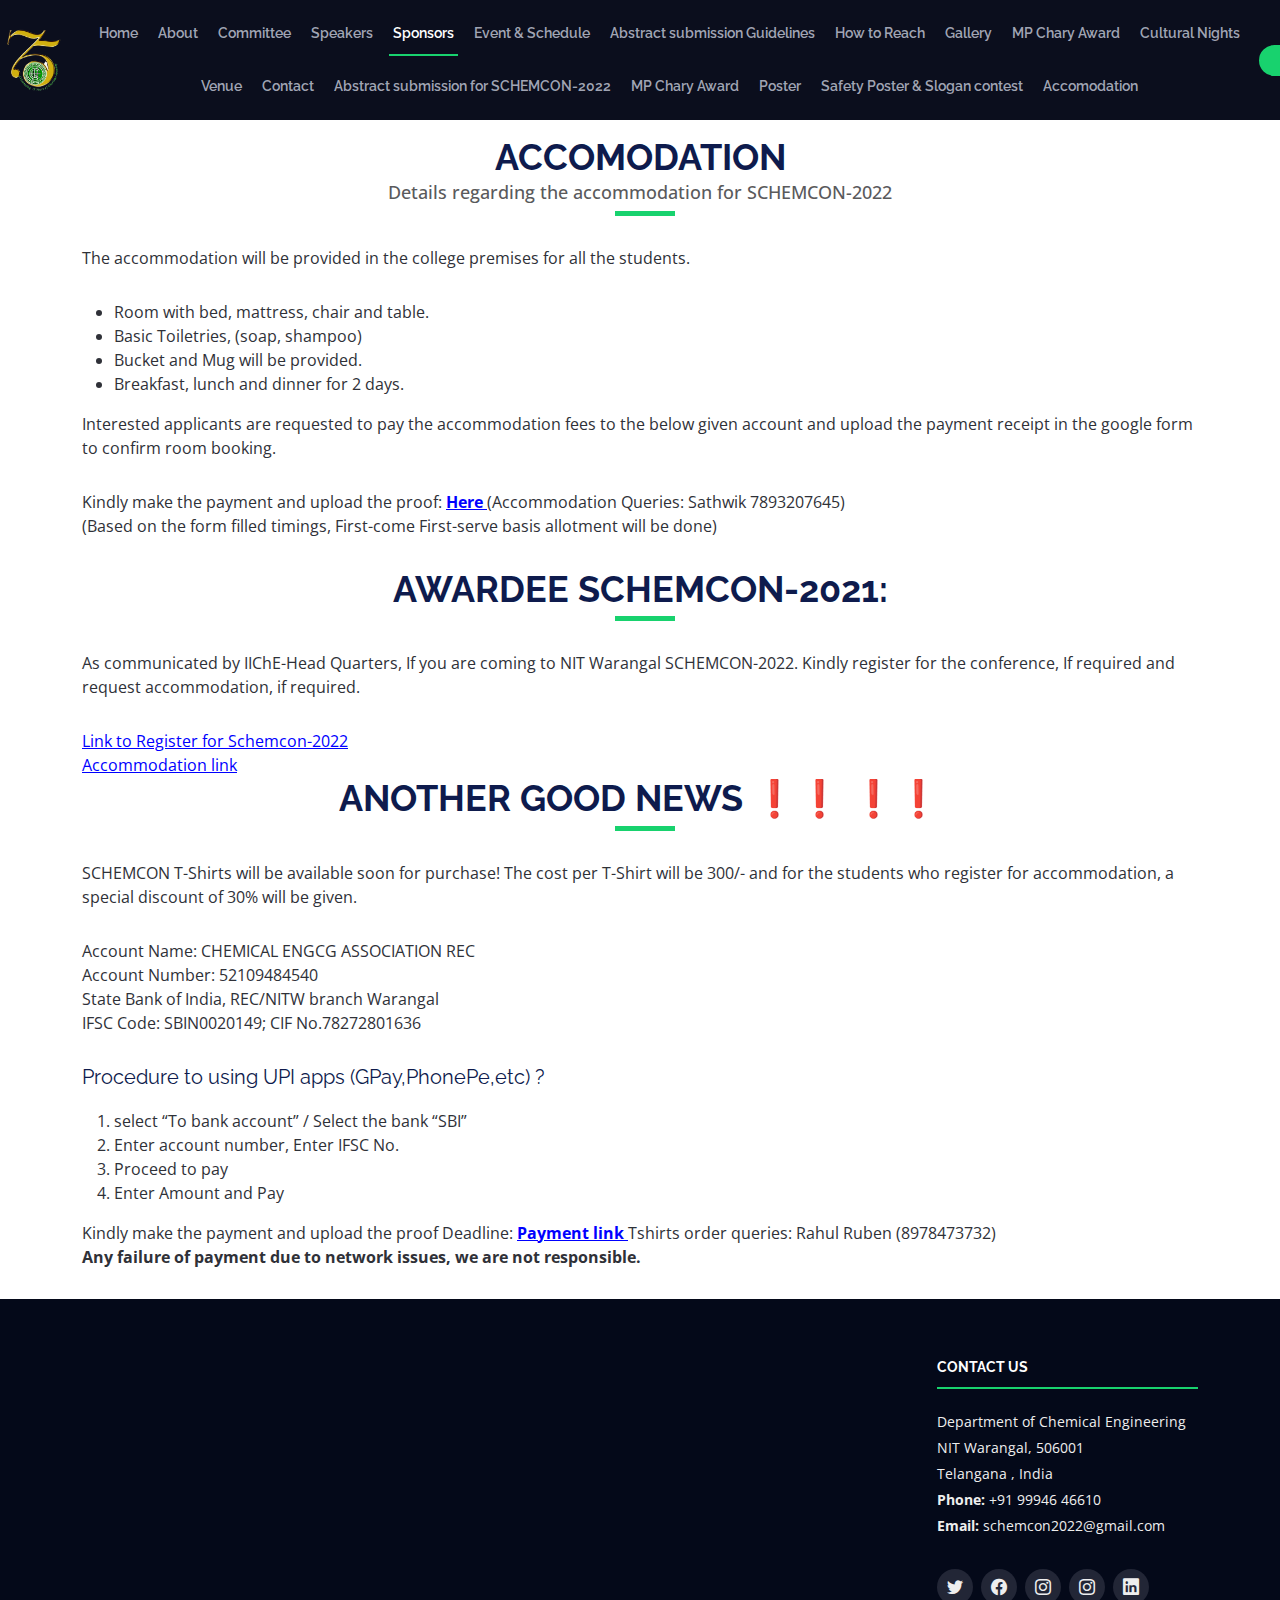
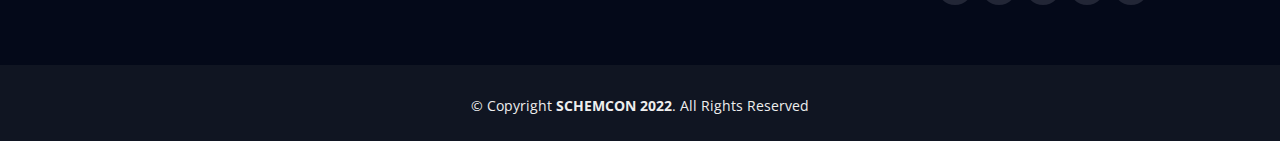
<file: accomodation.html>
<!DOCTYPE html>
<html lang="en">

<head>
    <meta charset="utf-8" />
    <meta content="width=device-width, initial-scale=1.0" name="viewport" />

    <title>Schemcon2022-registration</title>
    <meta content="" name="description" />
    <meta content="" name="keywords" />

    <!-- Google Fonts -->
    <link
        href="https://fonts.googleapis.com/css?family=Open+Sans:300,300i,400,400i,700,700i|Raleway:300,400,500,700,800"
        rel="stylesheet" />

    <!-- Vendor CSS Files -->
    <link href="assets/vendor/aos/aos.css" rel="stylesheet" />
    <link href="assets/vendor/bootstrap/css/bootstrap.min.css" rel="stylesheet" />
    <link href="assets/vendor/bootstrap-icons/bootstrap-icons.css" rel="stylesheet" />
    <link href="assets/vendor/glightbox/css/glightbox.min.css" rel="stylesheet" />
    <link href="assets/vendor/swiper/swiper-bundle.min.css" rel="stylesheet" />

    <!-- Template Main CSS File -->
    <link rel="stylesheet" href="assets/css/sponsors.css" />
    <link href="assets/css/style.css" rel="stylesheet" />
    <link href="assets/css/registration.css" rel="stylesheet" />
    <link href="assets/css/guests.css" rel="stylesheet" />

</head>

<body>
    <!-- ======= Header ======= -->
    <header id="header" class="d-flex align-items-center">
        <div id="logo" class="">
            <!-- Uncomment below if you prefer to use a text logo -->
            <!-- <h1><a href="index.html">The<span>Event</span></a></h1>-->

            <img src="./logos/75logo.png" alt="75 years of IIChE" />
        </div>
        <div class="container-fluid container-xxl d-flex align-items-center">
            <div id="logo" class="me-auto">
                <!-- Uncomment below if you prefer to use a text logo -->
                <!-- <h1><a href="index.html">The<span>Event</span></a></h1>-->
            </div>

            <nav id="navbar" class="navbar order-last order-lg-0">
                <ul>
                    <li>
                        <a class="nav-link scrollto" href="index.html#hero">Home</a>
                    </li>
                    <li>
                        <a class="nav-link scrollto" href="index.html#about">About</a>
                    </li>
                    <li>
                        <a class="nav-link scrollto" href="index.html#supporters">Committee</a>
                    </li>
                    <li>
                        <a class="nav-link scrollto" href="index.html#speakers">Speakers</a>
                    </li>
                    <li>
                        <a class="nav-link scrollto active" href="sponsors.html">Sponsors</a>
                    </li>
                    <li>
                        <a class="nav-link scrollto" href="index.html#schedule">Event & Schedule</a>
                    </li>
                    <li>
                        <a class="nav-link scrollto" href="index.html#content">Abstract submission Guidelines</a>
                    </li>
                    <li><a class="nav-link scrollto"
                            href="https://drive.google.com/file/d/1dbs82-u3XQoW3ItazxuC-HagVpquh0m5/view">How to
                            Reach</a></li>

                    <li>
                        <a class="nav-link scrollto" href="index.html#gallery">Gallery</a>
                    </li>

                    <li>
                        <a class="nav-link scrollto"
                            href="https://drive.google.com/file/d/1N1EleEA9dErPyqMaqHpLZj_eHqNH0mQv/view">MP Chary
                            Award</a>
                    </li>
                    <li><a class="nav-link scrollto" href="cultural.html">Cultural Nights</a></li>
                </ul>

                <ul class="row2">
                    <li>
                        <a class="nav-link scrollto" href="index.html#venue">Venue</a>
                    </li>

                    <li>
                        <a class="nav-link scrollto" href="index.html#contact">Contact</a>
                    </li>

                    <li>
                        <a class="nav-link scrollto" href="https://forms.gle/CSbnQj96zawQY4xF6.">Abstract submission for
                            SCHEMCON-2022</a>
                    </li>
                    <li>
                        <a class="nav-link scrollto"
                            href="https://drive.google.com/file/d/1YBFmx-7UBK3TKb4rMerY6ABrklC4FbeH/view">MP Chary
                            Award</a>
                    </li>

                    <li>
                        <a class="nav-link scrollto"
                            href="https://drive.google.com/file/d/1fG9KtigjSjzScI51ISGcKIcW4RJqBqcD/view">Poster</a>
                    </li>
                    <li><a class="nav-link scrollto" href="./assets/img/safety-slogan.jpeg">Safety Poster & Slogan
                            contest</a></li>

                    <li><a class="nav-link scrollto" href="accomodation.html">Accomodation</a></li>
                </ul>
                <i class="bi bi-list mobile-nav-toggle"></i>
            </nav>
            <!-- .navbar -->
            <a class="button-border scrollto"
                href="https://drive.google.com/file/d/1rU130eDhyY2g_1-pfsypedcnypLhhcjC/view">Brochure</a>

            <a class="button-border scrollto" href="registration.html">Registration</a>
        </div>
    </header>
    <!-- End Header -->

    <section>
        <div class="container">
            <div class="section-header header">
                <h2>Accomodation</h2>
                <p> Details regarding the accommodation for SCHEMCON-2022</p>
            </div>


            <div>
                <p>
                    The accommodation will be provided in the college premises for all the students.
                </p>

                <ul>
                    <li>Room with bed, mattress, chair and table.</li>
                    <li>Basic Toiletries, (soap, shampoo)</li>
                    <li>Bucket and Mug will be provided.</li>
                    <li>Breakfast, lunch and dinner for 2 days.</li>
                </ul>


                <p>
                    Interested applicants are requested to pay the accommodation fees to the below given account and
                    upload
                    the payment
                    receipt in the google form to confirm room booking.
                </p>


                Kindly make the payment and upload the proof:
                <a href="https://forms.gle/6MttbRZWJtfq1VEAA"
                    style="color: blue;text-decoration : underline; font-weight : bolder">
                    Here
                </a>(Accommodation Queries: Sathwik
                7893207645)

                <p>(Based on the form filled timings, First-come First-serve basis allotment will be done)
                </p>

                <div class="awardee">
                    <div class="section-header header">
                        <h2>AWARDEE SCHEMCON-2021:</h2>
                    </div>

                    <p>As communicated by IIChE-Head Quarters,

                        If you are coming to NIT Warangal SCHEMCON-2022.
                        Kindly register for the conference, If required and request accommodation, if required.</p>

                    <a href="https://forms.gle/cXCuWg62AvkX5mWx7" style="color: blue; text-decoration: underline;">Link
                        to Register for
                        Schemcon-2022</a>
                    <br />

                    <a href="https://forms.gle/DZBDLWz2BzLL8snx9"
                        style="color: blue; text-decoration: underline;">Accommodation link</a>
                </div>

                <div class="section-header header">
                    <h2>Another Good News ❗❗ ❗❗</h2>
                </div>
                <p> SCHEMCON T-Shirts will be available soon for purchase! The cost per T-Shirt will be 300/- and for
                    the
                    students who
                    register for accommodation, a special discount of 30% will be given.
                </p>

                <p>
                    Account Name: CHEMICAL ENGCG ASSOCIATION REC <br />

                    Account Number: 52109484540<br />
                    State Bank of India, REC/NITW branch Warangal<br />

                    IFSC Code: SBIN0020149; CIF No.78272801636<br />
                </p>

                <h5> Procedure to using UPI apps (GPay,PhonePe,etc) ? </h5>
                <ol>
                    <li>select “To bank account” / Select the bank “SBI”</li>
                    <li>Enter account number, Enter IFSC No.</li>
                    <li>Proceed to pay</li>
                    <li>Enter Amount and Pay</li>
                </ol>

                <p>
                    Kindly make the payment and upload the proof Deadline:
                    <a href="https://forms.gle/JAA8SpzStr52w7jbA"
                        style="color: blue;text-decoration : underline; font-weight : bolder"> Payment link </a>

                    Tshirts order queries: Rahul Ruben (8978473732) <br />

                    <strong> Any failure of payment due to network issues, we are not responsible. </strong>
                </p>
            </div>
        </div>
    </section>

    <footer id="footer">
        <div class="footer-top">
            <div class="container">
                <div class="row">

                    <div class="col-lg-3 col-md-6 footer-contact">
                        <h4>Contact Us</h4>
                        <p>
                            Department of Chemical Engineering <br>
                            NIT Warangal, 506001<br>
                            Telangana , India <br>
                            <strong>Phone:</strong> +91 99946 46610<br>
                            <strong>Email:</strong> schemcon2022@gmail.com<br>
                        </p>

                        <div class="social-links">
                            <a href="#" class="twitter"><i class="bi bi-twitter"></i></a>
                            <a href="#" class="facebook"><i class="bi bi-facebook"></i></a>
                            <a href="#" class="instagram"><i class="bi bi-instagram"></i></a>
                            <a href="#" class="google-plus"><i class="bi bi-instagram"></i></a>
                            <a href="#" class="linkedin"><i class="bi bi-linkedin"></i></a>
                        </div>

                    </div>

                </div>
            </div>
        </div>

        <div class="container">
            <div class="copyright">
                &copy; Copyright <strong>SCHEMCON 2022</strong>. All Rights Reserved
            </div>
            <!-- <div class="credits">
            Designed by <a href="https://bootstrapmade.com/">BootstrapMade</a>
          </div> -->
        </div>
    </footer><!-- End  Footer -->




    <!-- Vendor JS Files -->
    <script src="assets/vendor/aos/aos.js"></script>
    <script src="assets/vendor/bootstrap/js/bootstrap.bundle.min.js"></script>
    <script src="assets/vendor/glightbox/js/glightbox.min.js"></script>
    <script src="assets/vendor/php-email-form/validate.js"></script>
    <script src="assets/vendor/swiper/swiper-bundle.min.js"></script>

    <!-- Template Main JS File -->
    <script src="assets/js/main.js"></script>
</body>

</html>
</file>
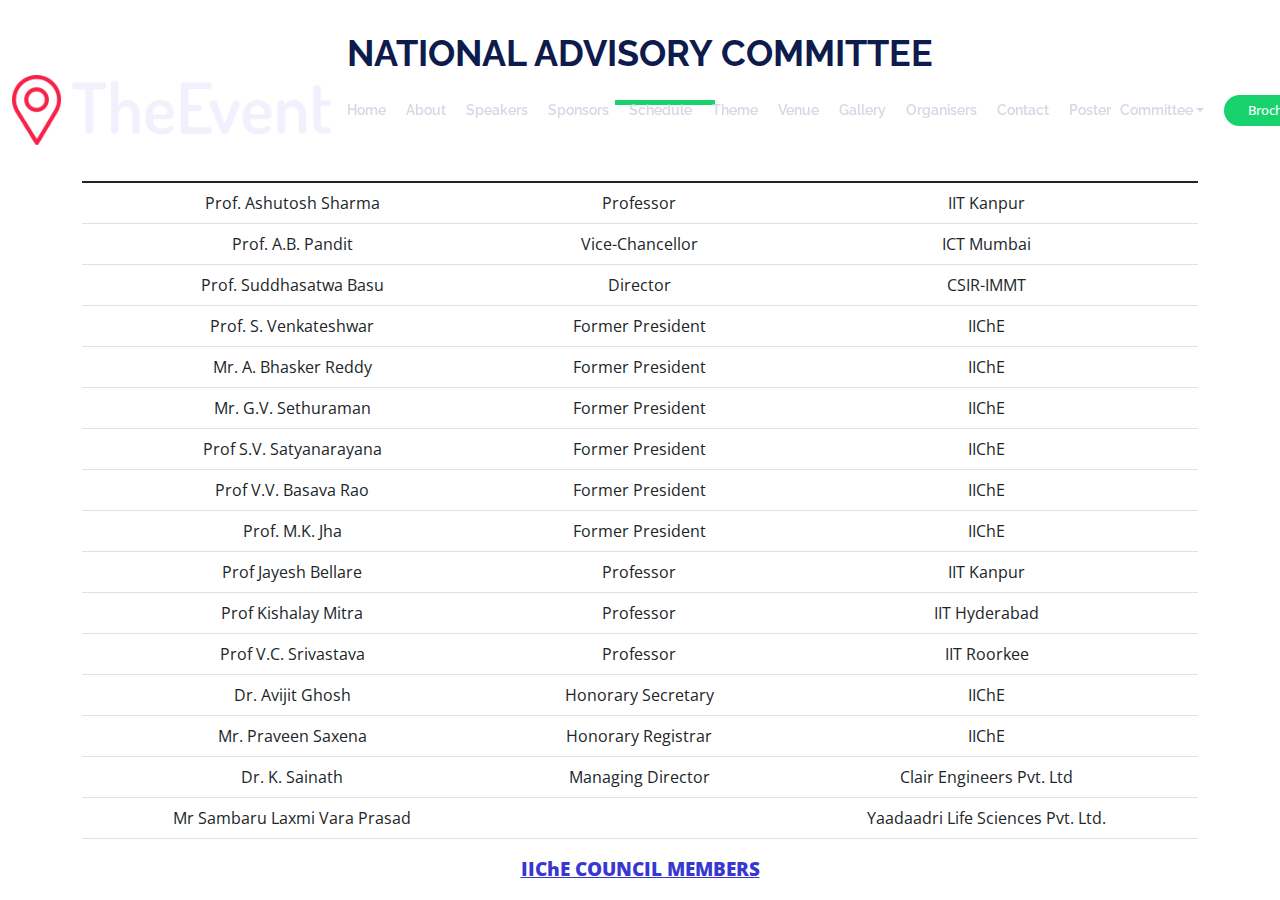
<file: advisory-committee.html>
<!DOCTYPE html>
<html lang="en">
  <head>
    <meta charset="utf-8" />
    <meta content="width=device-width, initial-scale=1.0" name="viewport" />

    <title>SCHEMCON 2022</title>
    <meta content="" name="description" />
    <meta content="" name="keywords" />

    <!-- Google Fonts -->
    <link
      href="https://fonts.googleapis.com/css?family=Open+Sans:300,300i,400,400i,700,700i|Raleway:300,400,500,700,800"
      rel="stylesheet"
    />

    <!-- Vendor CSS Files -->
    <link href="assets/vendor/aos/aos.css" rel="stylesheet" />
    <link
      href="assets/vendor/bootstrap/css/bootstrap.min.css"
      rel="stylesheet"
    />
    <link
      href="assets/vendor/bootstrap-icons/bootstrap-icons.css"
      rel="stylesheet"
    />
    <link
      href="assets/vendor/glightbox/css/glightbox.min.css"
      rel="stylesheet"
    />
    <link href="assets/vendor/swiper/swiper-bundle.min.css" rel="stylesheet" />

    <!-- Template Main CSS File -->
    <link href="assets/css/style.css" rel="stylesheet" />
    <link href="assets/css/advisory-committee.css" rel="stylesheet" />
  </head>

  <body>
    <!-- ======= Header ======= -->
    <header id="header" class="d-flex align-items-center">
      <div class="container-fluid container-xxl d-flex align-items-center">
        <div id="logo" class="me-auto">
          <!-- Uncomment below if you prefer to use a text logo -->
          <!-- <h1><a href="index.html">The<span>Event</span></a></h1>-->
          <a href="index.html" class="scrollto"
            ><img src="assets/img/logo.png" alt="" title=""
          /></a>
        </div>

        <nav id="navbar" class="navbar order-last order-lg-0">
          <ul>
            <li>
              <a class="nav-link scrollto" href="index.html#hero">Home</a>
            </li>
            <li>
              <a class="nav-link scrollto" href="index.html#about">About</a>
            </li>
            <li>
              <a class="nav-link scrollto" href="index.html#speakers"
                >Speakers</a
              >
            </li>
            <li>
              <a class="nav-link scrollto" href="sponsors.html">Sponsors</a>
            </li>
            <li>
              <a class="nav-link scrollto" href="index.html#schedule"
                >Schedule</a
              >
            </li>
            <li>
              <a class="nav-link scrollto" href="index.html#theme">Theme</a>
            </li>
            <li>
              <a class="nav-link scrollto" href="index.html#venue">Venue</a>
            </li>
            <li>
              <a class="nav-link scrollto" href="index.html#gallery">Gallery</a>
            </li>
            <li>
              <a class="nav-link scrollto" href="index.html#supporters"
                >Organisers</a
              >
            </li>
            <li>
              <a class="nav-link scrollto" href="index.html#contact">Contact</a>
            </li>
            <li>
              <a
                class="nav-link scrollto"
                href="https://drive.google.com/file/d/1nGtesf0GdoGHsaVKoXu6yeMF8vzC0L1n/view"
                >Poster</a
              >
            </li>

            <div class="dropdown">
              <a
                class="btn dropdown-toggle"
                href="#"
                role="button"
                id="dropdownMenuLink"
                data-bs-toggle="dropdown"
                aria-expanded="false"
              >
                Committee
              </a>

              <ul class="dropdown-menu" aria-labelledby="dropdownMenuLink">
                <li>
                  <a class="dropdown-item" href="advisory-committee.html"
                    >Advisory Committee</a
                  >
                </li>
                <li>
                  <a class="dropdown-item" href="organising-committee.html"
                    >Organising Committee</a
                  >
                </li>
              </ul>
            </div>
          </ul>
          <i class="bi bi-list mobile-nav-toggle"></i>
        </nav>
        <!-- .navbar -->
        <a
          class="button-border scrollto"
          href="https://drive.google.com/file/d/1qLRuVvD4MCmeYqKscMcS8GoIqLOYYpAe/view"
          download
          >Brochure</a
        >
        <a class="button-border scrollto" href="registration.html"
          >Registration</a
        >
      </div>
    </header>
    <!-- End Header -->

    <section id="advisory-committee">
      <div class="container">
        <div class="section-header header">
          <h2>National Advisory Committee</h2>
        </div>
        <table class="table">
          <thead>
            <tr>
              <th scope="col"></th>
            </tr>
          </thead>
          <tbody>
            <tr>
              <td class="col1">Prof. Ashutosh Sharma</td>
              <td>Professor</td>
              <td>IIT Kanpur</td>
            </tr>
            <tr>
              <td class="col1">Prof. A.B. Pandit</td>
              <td>Vice-Chancellor</td>
              <td>ICT Mumbai</td>
            </tr>
            <tr>
              <td class="col1">Prof. Suddhasatwa Basu</td>
              <td>Director</td>
              <td>CSIR-IMMT</td>
            </tr>
            <tr>
              <td class="col1">Prof. S. Venkateshwar</td>
              <td>Former President</td>
              <td>IIChE</td>
            </tr>
            <tr>
              <td class="col1">Mr. A. Bhasker Reddy</td>
              <td>Former President</td>
              <td>IIChE</td>
            </tr>
            <tr>
              <td class="col1">Mr. G.V. Sethuraman</td>
              <td>Former President</td>
              <td>IIChE</td>
            </tr>
            <tr>
              <td class="col1">Prof S.V. Satyanarayana</td>
              <td>Former President</td>
              <td>IIChE</td>
            </tr>
            <tr>
              <td class="col1">Prof V.V. Basava Rao</td>
              <td>Former President</td>
              <td>IIChE</td>
            </tr>
            <tr>
              <td class="col1">Prof. M.K. Jha</td>
              <td>Former President</td>
              <td>IIChE</td>
            </tr>
            <tr>
              <td class="col1">Prof Jayesh Bellare</td>
              <td>Professor</td>
              <td>IIT Kanpur</td>
            </tr>
            <tr>
              <td class="col1">Prof Kishalay Mitra</td>
              <td>Professor</td>
              <td>IIT Hyderabad</td>
            </tr>
            <tr>
              <td class="col1">Prof V.C. Srivastava</td>
              <td>Professor</td>
              <td>IIT Roorkee</td>
            </tr>
            <tr>
              <td class="col1">Dr. Avijit Ghosh</td>
              <td>Honorary Secretary</td>
              <td>IIChE</td>
            </tr>
            <tr>
              <td class="col1">Mr. Praveen Saxena</td>
              <td>Honorary Registrar</td>
              <td>IIChE</td>
            </tr>
            <tr>
              <td class="col1">Dr. K. Sainath</td>
              <td>Managing Director</td>
              <td>Clair Engineers Pvt. Ltd</td>
            </tr>
            <tr>
              <td class="col1">Mr Sambaru Laxmi Vara Prasad</td>
              <td></td>
              <td>Yaadaadri Life Sciences Pvt. Ltd.</td>
            </tr>
          </tbody>
        </table>

        <a
          href="https://www.iiche.org.in/about_pdf/Council%20Member%202021.pdf"
          class="council-members"
        >
          IIChE COUNCIL MEMBERS
        </a>
      </div>
    </section>

    <!-- Vendor JS Files -->
    <script src="assets/vendor/aos/aos.js"></script>
    <script src="assets/vendor/bootstrap/js/bootstrap.bundle.min.js"></script>
    <script src="assets/vendor/glightbox/js/glightbox.min.js"></script>
    <script src="assets/vendor/php-email-form/validate.js"></script>
    <script src="assets/vendor/swiper/swiper-bundle.min.js"></script>

    <!-- Template Main JS File -->
    <script src="assets/js/main.js"></script>
  </body>
</html>
</file>
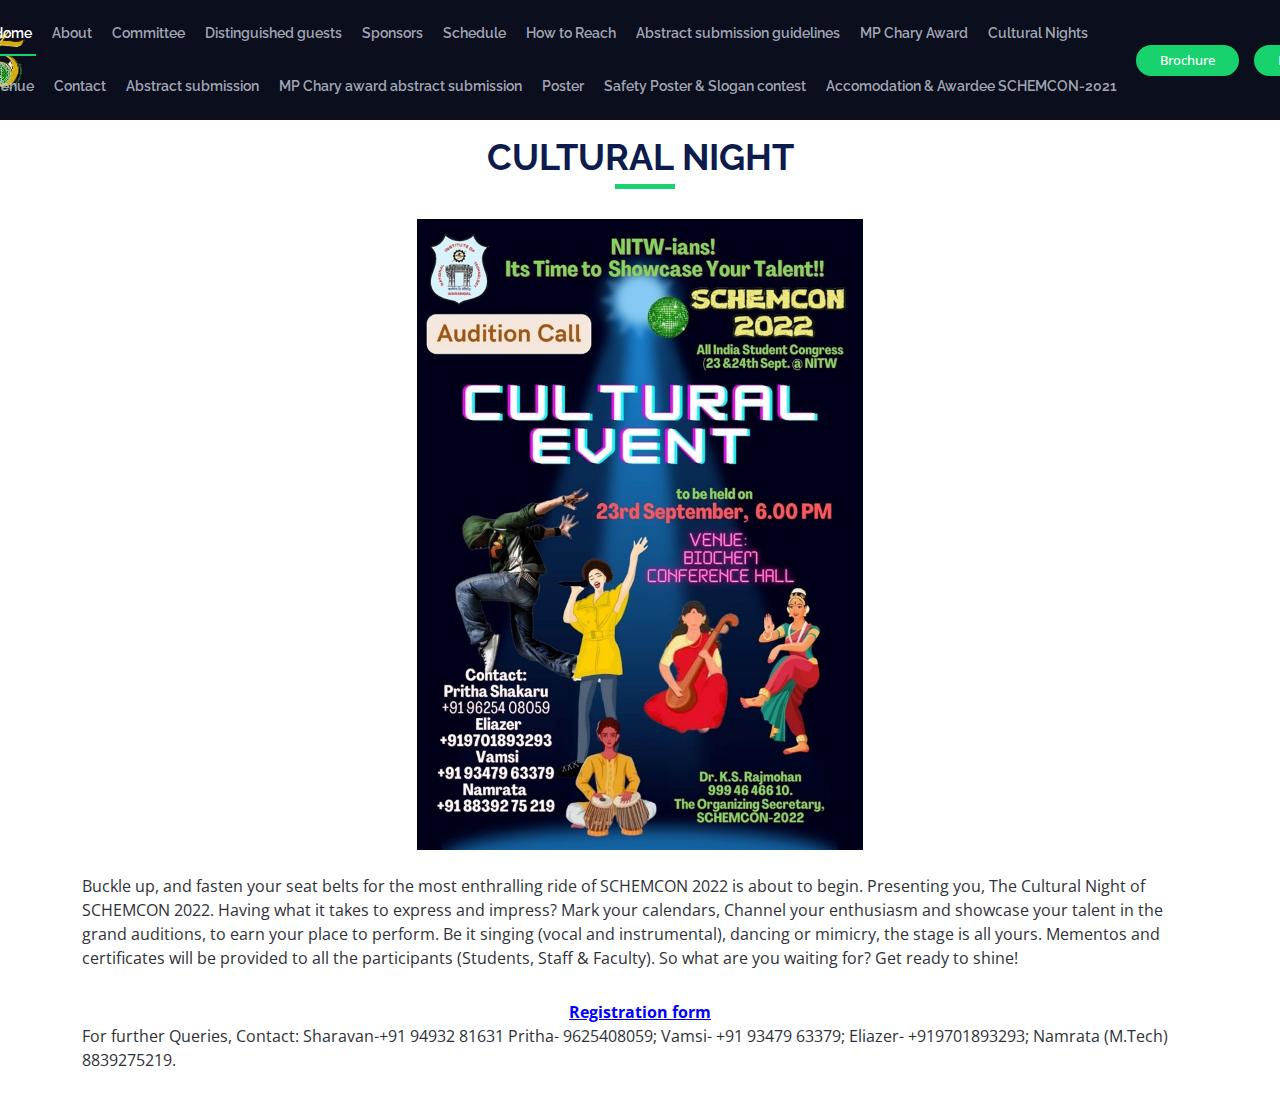
<file: cultural.html>
<!DOCTYPE html>
<html lang="en">

<head>
    <meta charset="utf-8">
    <meta content="width=device-width, initial-scale=1.0" name="viewport">

    <title> SCHEMCON 2022 </title>
    <meta content="" name="description">
    <meta content="" name="keywords">

    <!-- Google Fonts -->
    <link
        href="https://fonts.googleapis.com/css?family=Open+Sans:300,300i,400,400i,700,700i|Raleway:300,400,500,700,800"
        rel="stylesheet">



    <!-- Vendor CSS Files -->
    <link href="assets/vendor/aos/aos.css" rel="stylesheet">
    <link href="assets/vendor/bootstrap/css/bootstrap.min.css" rel="stylesheet">
    <link href="assets/vendor/bootstrap-icons/bootstrap-icons.css" rel="stylesheet">
    <link href="assets/vendor/glightbox/css/glightbox.min.css" rel="stylesheet">
    <link href="assets/vendor/swiper/swiper-bundle.min.css" rel="stylesheet">

    <!-- Template Main CSS File -->
    <link rel="stylesheet" href="assets/css/sponsors.css" />
    <link href="assets/css/style.css" rel="stylesheet" />
    <link href="assets/css/registration.css" rel="stylesheet" />
    <link href="assets/css/guests.css" rel="stylesheet" />


</head>
<style>
    .cultural-container {
        display: flex;
        flex-direction: column;
        align-items: center;
    }
</style>

<body>
    <header id="header" class="d-flex  justify-content-center align-items-center ">
        <div id="logo" class="">
            <!-- Uncomment below if you prefer to use a text logo -->
            <!-- <h1><a href="index.html">The<span>Event</span></a></h1>-->

            <img src="./logos/75logo.png" alt="75 years of IIChE" />

        </div>
        <div class="container-fluid container-xxl d-flex justify-content-center align-items-center">



            <nav id="navbar" class="navbar order-last order-lg-0">
                <ul>
                    <li><a class="nav-link scrollto active" href="#hero">Home</a></li>
                    <li><a class="nav-link scrollto" href="#about">About</a></li>
                    <li><a class="nav-link scrollto" href="#supporters">Committee</a></li>
                    <li><a class="nav-link scrollto" href="guests.html">Distinguished guests</a></li>
                    <li><a class="nav-link scrollto" href="sponsors.html">Sponsors</a></li>
                    <li><a class="nav-link scrollto" href="#schedule">Schedule</a></li>
                    <li><a class="nav-link scrollto"
                            href="https://drive.google.com/file/d/1dbs82-u3XQoW3ItazxuC-HagVpquh0m5/view">How to
                            Reach</a></li>
                    <li><a class="nav-link scrollto" href="#guidelines">Abstract submission guidelines</a></li>
                    <li><a class="nav-link scrollto"
                            href="https://drive.google.com/file/d/10XIaHVSi14SH7bIFLLp8zdPBcdYD8hfz/view">MP Chary
                            Award</a>
                    </li>
                    <li><a class="nav-link scrollto" href="cultural.html">Cultural Nights</a></li>

                </ul>
                <ul class="row2">
                    <li><a class="nav-link scrollto" href="#venue">Venue</a></li>
                    <li><a class="nav-link scrollto" href="#contact">Contact</a></li>
                    <li><a class="nav-link scrollto" href="https://forms.gle/CSbnQj96zawQY4xF6">Abstract submission</a>
                    </li>
                    <li><a class="nav-link scrollto"
                            href="https://docs.google.com/forms/d/1xvzaKhkbP8P4Ag4k_P9JypCOYOM6tNBa8ey_JrsA_yo/edit">MP
                            Chary award
                            abstract submission</a></li>
                    <li><a class="nav-link scrollto"
                            href="https://drive.google.com/file/d/1fG9KtigjSjzScI51ISGcKIcW4RJqBqcD/view">Poster</a>
                    </li>

                    <li><a class="nav-link scrollto" href="./assets/img/safety-slogan.jpeg">Safety Poster & Slogan
                            contest</a></li>

                    <li><a class="nav-link scrollto" href="accomodation.html">Accomodation & Awardee SCHEMCON-2021</a>
                    </li>

                </ul>
                <i class="bi bi-list mobile-nav-toggle"></i>
            </nav><!-- .navbar -->
            <a class="button-border scrollto"
                href="https://drive.google.com/file/d/1rU130eDhyY2g_1-pfsypedcnypLhhcjC/view">Brochure</a>
            <a class="button-border scrollto" href="registration.html">Registration</a>
        </div>

    </header><!-- End Header -->

    <section class="cultural" id="cultural">
        <div class="container cultural-container">
            <div class="section-header">
                <h2>Cultural Night</h2>
            </div>

            <img style="width: 40%; margin:auto ;" src="./assets/img/cultural-event.jpeg" alt="cultural night image" />

            <br />

            <p>
                Buckle up, and fasten your seat belts for the most enthralling ride of SCHEMCON 2022 is about to
                begin. Presenting you, The Cultural Night of SCHEMCON 2022. Having what it takes to express and
                impress? Mark your calendars, Channel your enthusiasm and showcase your talent in the grand
                auditions, to earn your place to perform. Be it singing (vocal and instrumental), dancing or mimicry,
                the stage is all yours. Mementos and certificates will be provided to all the participants (Students,
                Staff
                & Faculty). So what are you waiting for? Get ready to shine!
            </p>

            <a href="https://forms.gle/hKtKwvcezYvtRm96A"
                style="color: blue;text-decoration : underline; font-weight : bolder; text-align: center;">Registration
                form</a>

            <p>For further Queries, Contact: Sharavan-+91 94932 81631 Pritha- 9625408059; Vamsi- +91 93479
                63379; Eliazer- +919701893293; Namrata (M.Tech) 8839275219.</p>
        </div>
    </section>




    <!-- Vendor JS Files -->
    <script src="assets/vendor/aos/aos.js"></script>
    <script src="assets/vendor/bootstrap/js/bootstrap.bundle.min.js"></script>
    <script src="assets/vendor/glightbox/js/glightbox.min.js"></script>
    <script src="assets/vendor/php-email-form/validate.js"></script>
    <script src="assets/vendor/swiper/swiper-bundle.min.js"></script>

    <!-- Template Main JS File -->
    <script src="assets/js/main.js"></script>
</body>

</html>
</file>
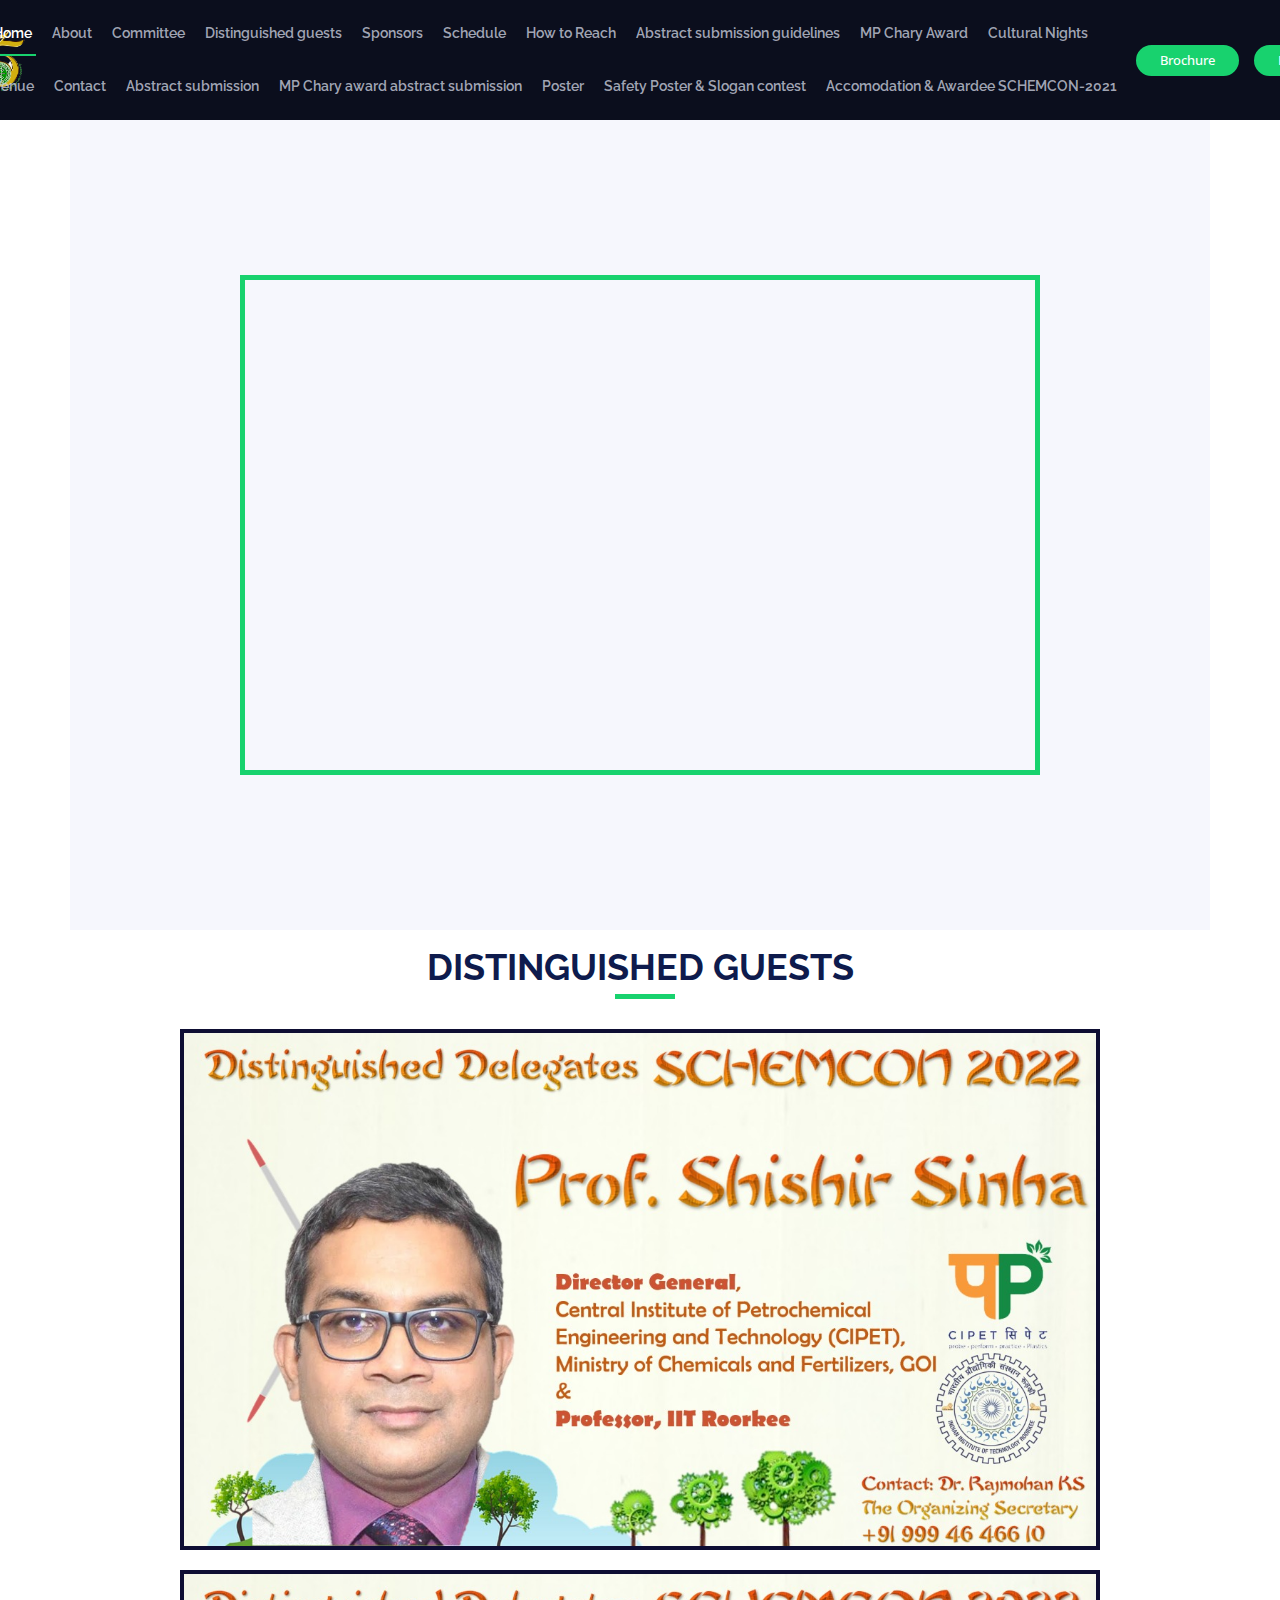
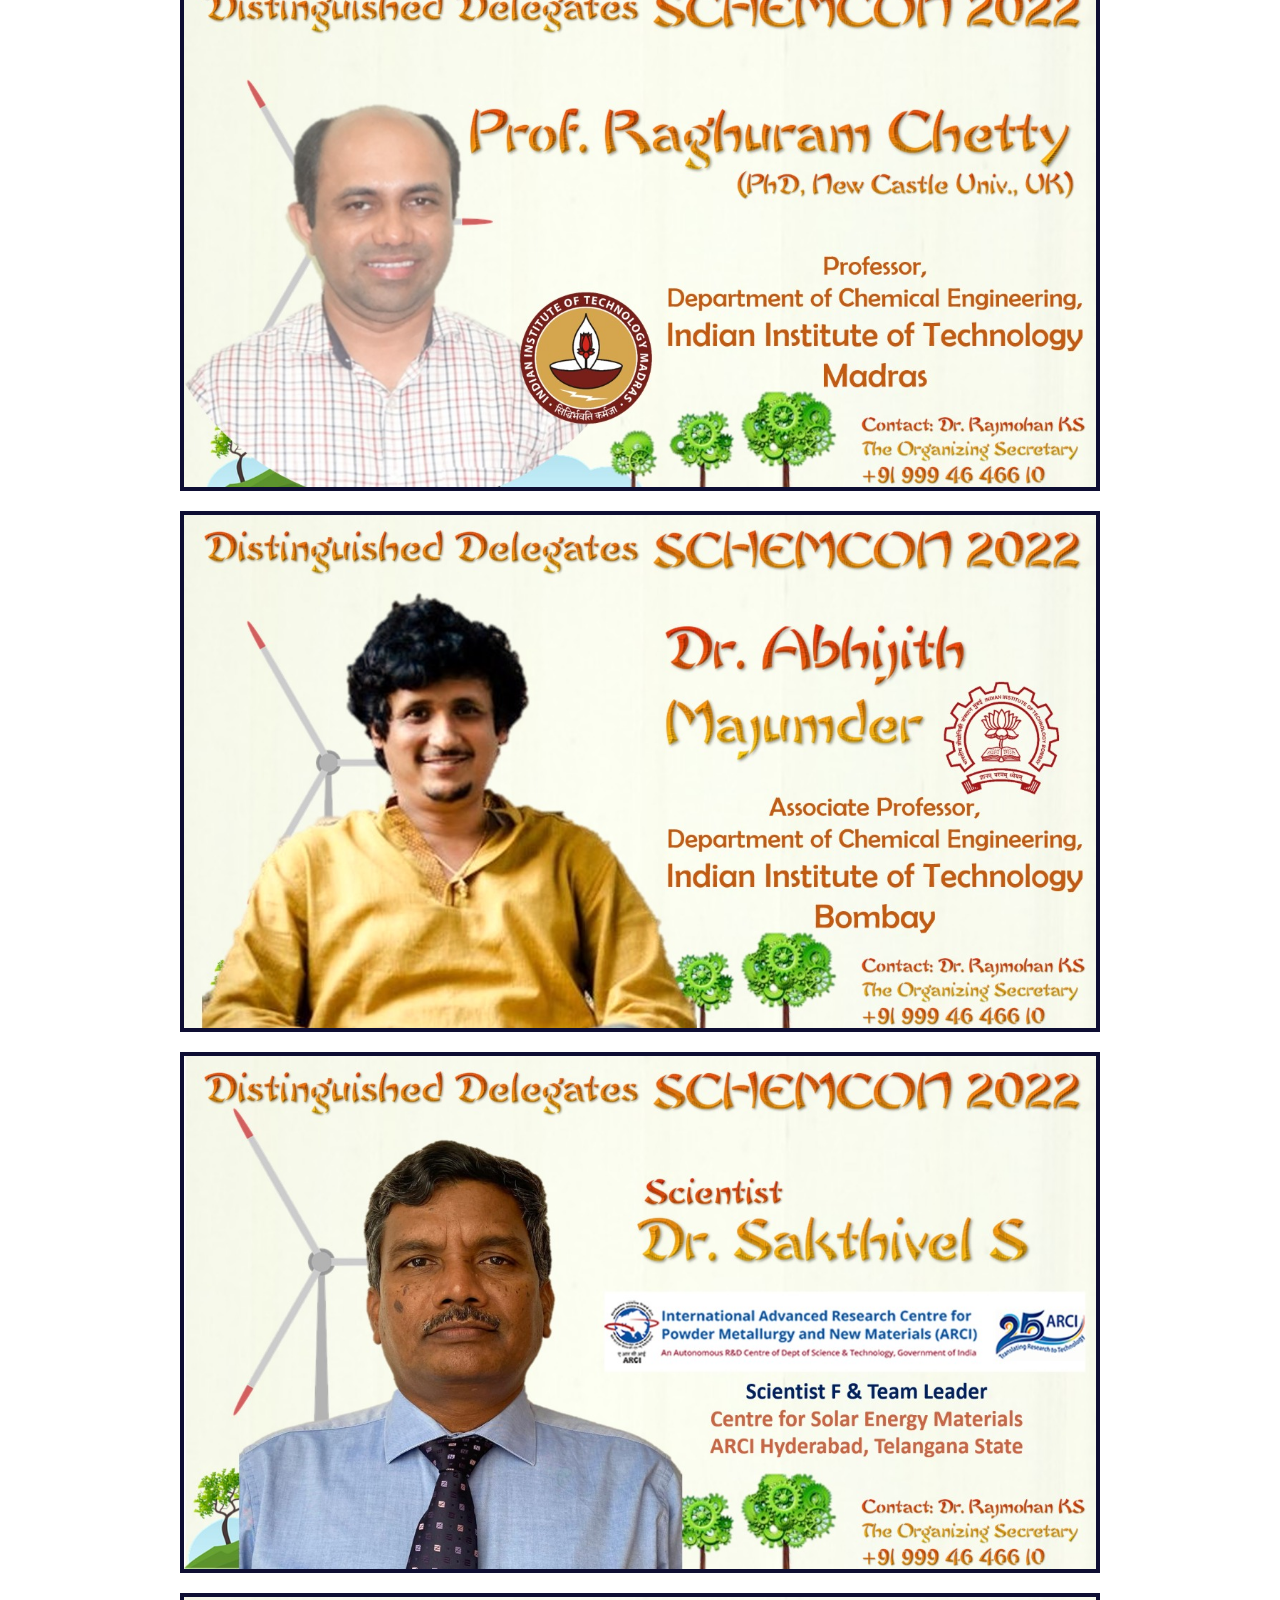
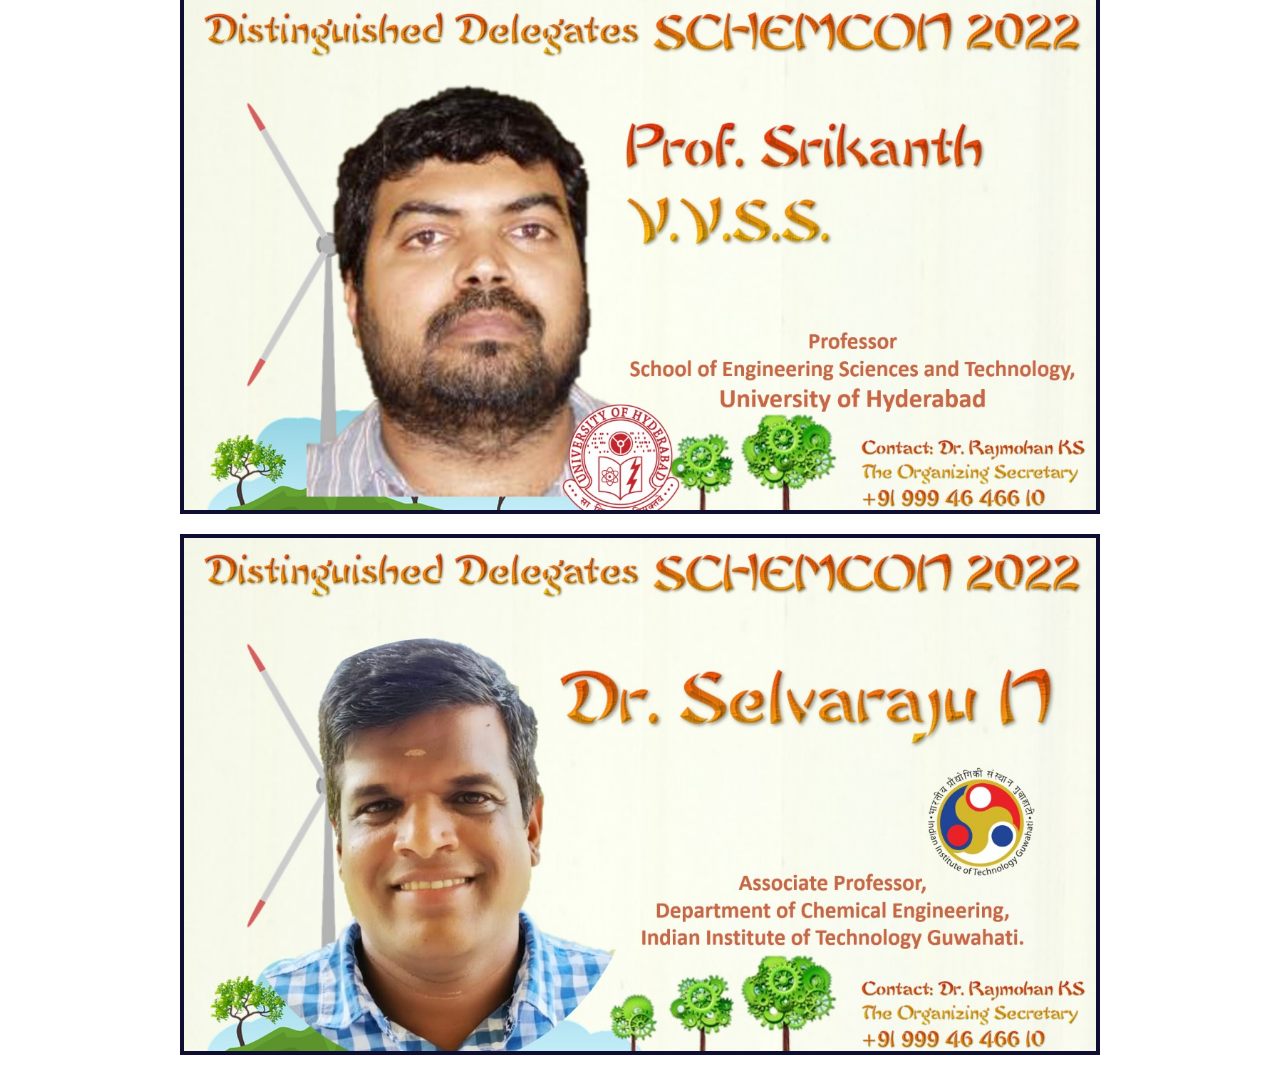
<file: guests.html>
<!DOCTYPE html>
<html lang="en">

<head>
  <meta charset="utf-8" />
  <meta content="width=device-width, initial-scale=1.0" name="viewport" />

  <title>SCHEMCON 2022</title>
  <meta content="" name="description" />
  <meta content="" name="keywords" />

  <!-- Google Fonts -->
  <link href="https://fonts.googleapis.com/css?family=Open+Sans:300,300i,400,400i,700,700i|Raleway:300,400,500,700,800"
    rel="stylesheet" />

  <!-- Vendor CSS Files -->
  <link href="assets/vendor/aos/aos.css" rel="stylesheet" />
  <link href="assets/vendor/bootstrap/css/bootstrap.min.css" rel="stylesheet" />
  <link href="assets/vendor/bootstrap-icons/bootstrap-icons.css" rel="stylesheet" />
  <link href="assets/vendor/glightbox/css/glightbox.min.css" rel="stylesheet" />
  <link href="assets/vendor/swiper/swiper-bundle.min.css" rel="stylesheet" />

  <link rel="stylesheet" href="https://fonts.googleapis.com/css?family=Roboto:400,700|Open+Sans" />
  <link rel="stylesheet" href="https://stackpath.bootstrapcdn.com/bootstrap/4.5.0/css/bootstrap.min.css" />
  <link rel="stylesheet" href="https://maxcdn.bootstrapcdn.com/font-awesome/4.7.0/css/font-awesome.min.css" />
  <script src="https://code.jquery.com/jquery-3.5.1.min.js"></script>
  <script src="https://cdn.jsdelivr.net/npm/popper.js@1.16.0/dist/umd/popper.min.js"></script>
  <script src="https://stackpath.bootstrapcdn.com/bootstrap/4.5.0/js/bootstrap.min.js"></script>

  <!-- Template Main CSS File -->
  <link href="assets/css/style.css" rel="stylesheet" />
  <link href="assets/css/registration.css" rel="stylesheet" />
  <link href="assets/css/guests.css" rel="stylesheet" />
  <link rel="stylesheet" href="assets/css/sponsors.css" />
</head>

<body>
  <!-- ======= Header ======= -->
  <header id="header" class="d-flex  justify-content-center align-items-center ">
    <div id="logo" class="">
      <!-- Uncomment below if you prefer to use a text logo -->
      <!-- <h1><a href="index.html">The<span>Event</span></a></h1>-->

      <img src="./logos/75logo.png" alt="75 years of IIChE" />

    </div>
    <div class="container-fluid container-xxl d-flex justify-content-center align-items-center">



      <nav id="navbar" class="navbar order-last order-lg-0">
        <ul>
          <li><a class="nav-link scrollto active" href="#hero">Home</a></li>
          <li><a class="nav-link scrollto" href="#about">About</a></li>
          <li><a class="nav-link scrollto" href="#supporters">Committee</a></li>
          <li><a class="nav-link scrollto" href="guests.html">Distinguished guests</a></li>
          <li><a class="nav-link scrollto" href="sponsors.html">Sponsors</a></li>
          <li><a class="nav-link scrollto" href="#schedule">Schedule</a></li>
          <li><a class="nav-link scrollto"
              href="https://drive.google.com/file/d/1dbs82-u3XQoW3ItazxuC-HagVpquh0m5/view">How to
              Reach</a></li>
          <li><a class="nav-link scrollto" href="#guidelines">Abstract submission guidelines</a></li>
          <li><a class="nav-link scrollto"
              href="https://drive.google.com/file/d/10XIaHVSi14SH7bIFLLp8zdPBcdYD8hfz/view">MP Chary Award</a></li>
          <li><a class="nav-link scrollto" href="cultural.html">Cultural Nights</a></li>

        </ul>
        <ul class="row2">
          <li><a class="nav-link scrollto" href="#venue">Venue</a></li>
          <li><a class="nav-link scrollto" href="#contact">Contact</a></li>
          <li><a class="nav-link scrollto" href="https://forms.gle/CSbnQj96zawQY4xF6">Abstract submission</a></li>
          <li><a class="nav-link scrollto"
              href="https://docs.google.com/forms/d/1xvzaKhkbP8P4Ag4k_P9JypCOYOM6tNBa8ey_JrsA_yo/edit">MP Chary award
              abstract submission</a></li>
          <li><a class="nav-link scrollto"
              href="https://drive.google.com/file/d/1fG9KtigjSjzScI51ISGcKIcW4RJqBqcD/view">Poster</a></li>

          <li><a class="nav-link scrollto" href="./assets/img/safety-slogan.jpeg">Safety Poster & Slogan
              contest</a></li>

          <li><a class="nav-link scrollto" href="accomodation.html">Accomodation & Awardee SCHEMCON-2021</a></li>

        </ul>
        <i class="bi bi-list mobile-nav-toggle"></i>
      </nav><!-- .navbar -->
      <a class="button-border scrollto"
        href="https://drive.google.com/file/d/1rU130eDhyY2g_1-pfsypedcnypLhhcjC/view">Brochure</a>
      <a class="button-border scrollto" href="registration.html">Registration</a>
    </div>

  </header><!-- End Header -->
  <!-- End Header -->

  <div class="container sponsor_video">
    <iframe src="https://www.youtube.com/embed/xBJnrveGEZw" title="YouTube video player" frameborder="0"
      allow="accelerometer; autoplay; clipboard-write; encrypted-media; gyroscope; picture-in-picture" allowfullscreen
      class="video_tag"></iframe>
  </div>

  <section class="speakers">
    <div class="container">
      <div class="section-header">
        <h2>Distinguished Guests</h2>
      </div>
      <div class="row">
        <div class="col-10">
          <img src="./assets/img/guests/guest1.jpeg" class="guest-img" />
        </div>
        <div class="col-10">
          <img src="./assets/img/guests/guest2.jpeg" class="guest-img" />
        </div>
        <div class="col-10">
          <img src="./assets/img/guests/guest3.jpeg" class="guest-img" />
        </div>
        <div class="col-10">
          <img src="./assets/img/guests/guest4.jpeg" class="guest-img" />
        </div>
        <div class="col-10">
          <img src="./assets/img/guests/guest5.jpeg" class="guest-img" />
        </div>
        <div class="col-10">
          <img src="./assets/img/guests/guest6.jpeg" class="guest-img" />
        </div>
      </div>
    </div>
  </section>
</body>

</html>
</file>
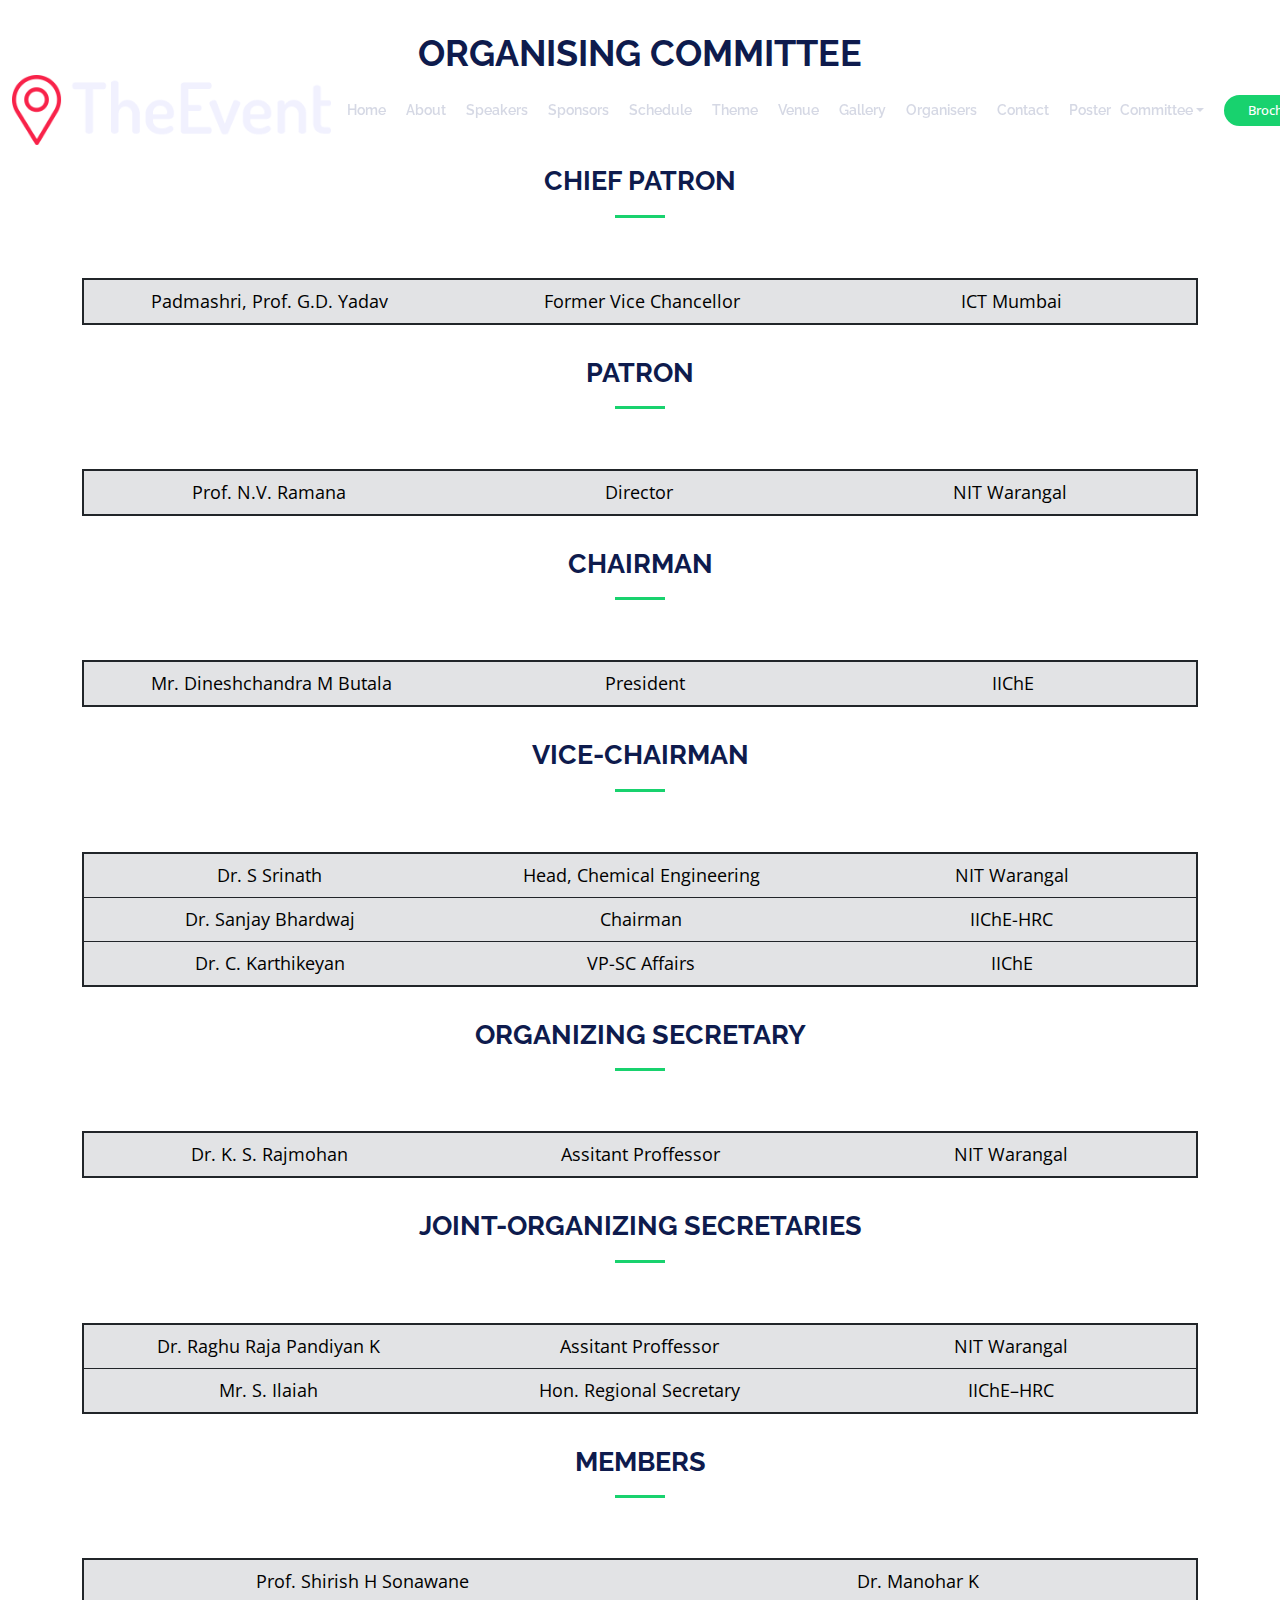
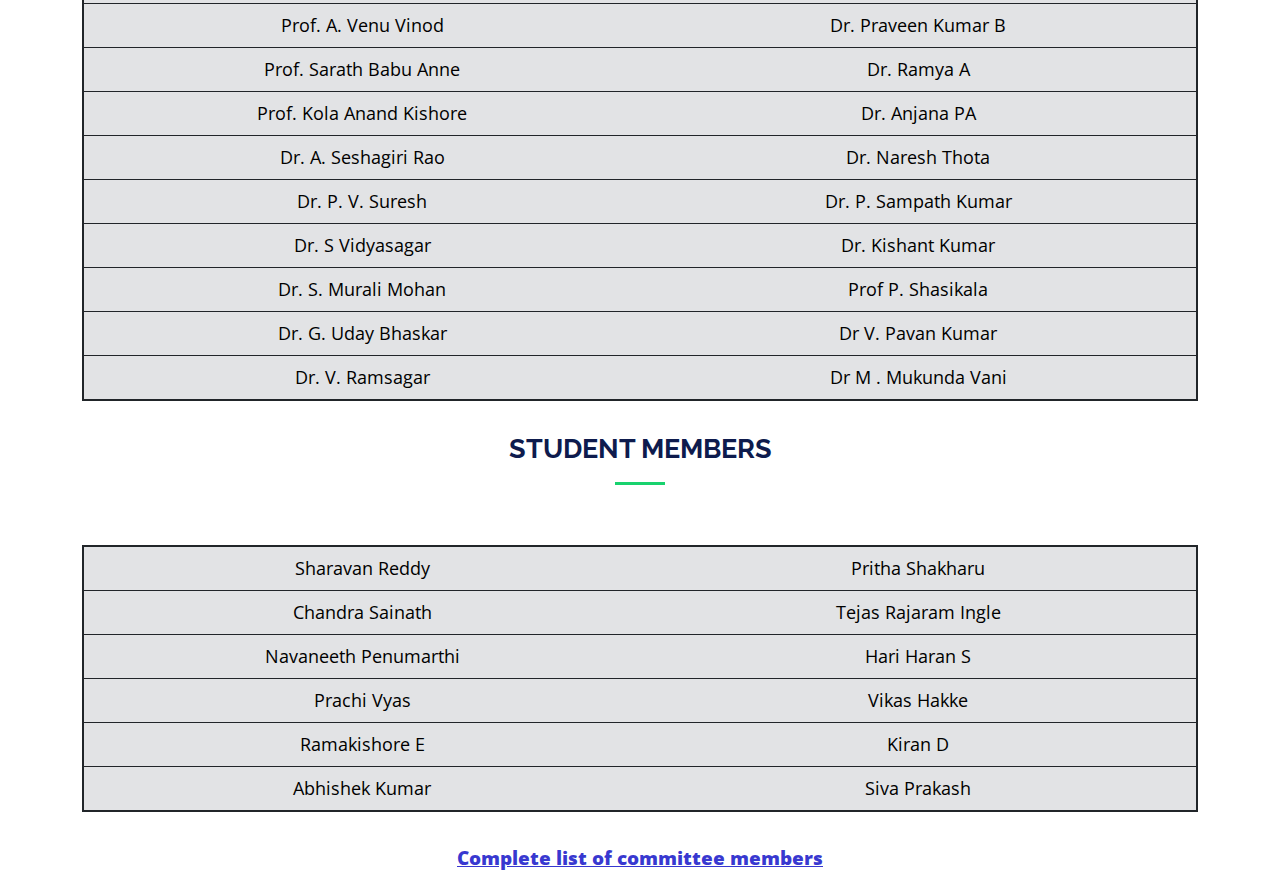
<file: organising-committee.html>
<!DOCTYPE html>
<html lang="en">
  <head>
    <meta charset="utf-8" />
    <meta content="width=device-width, initial-scale=1.0" name="viewport" />

    <title>SCHEMCON 2022</title>
    <meta content="" name="description" />
    <meta content="" name="keywords" />

    <!-- Google Fonts -->
    <link
      href="https://fonts.googleapis.com/css?family=Open+Sans:300,300i,400,400i,700,700i|Raleway:300,400,500,700,800"
      rel="stylesheet"
    />

    <!-- Vendor CSS Files -->
    <link href="assets/vendor/aos/aos.css" rel="stylesheet" />
    <link
      href="assets/vendor/bootstrap/css/bootstrap.min.css"
      rel="stylesheet"
    />
    <link
      href="assets/vendor/bootstrap-icons/bootstrap-icons.css"
      rel="stylesheet"
    />
    <link
      href="assets/vendor/glightbox/css/glightbox.min.css"
      rel="stylesheet"
    />
    <link href="assets/vendor/swiper/swiper-bundle.min.css" rel="stylesheet" />

    <!-- Template Main CSS File -->
    <link href="assets/css/style.css" rel="stylesheet" />
    <link href="assets/css/organising-committee.css" rel="stylesheet" />
  </head>

  <body>
    <!-- ======= Header ======= -->
    <header id="header" class="d-flex align-items-center">
      <div class="container-fluid container-xxl d-flex align-items-center">
        <div id="logo" class="me-auto">
          <!-- Uncomment below if you prefer to use a text logo -->
          <!-- <h1><a href="index.html">The<span>Event</span></a></h1>-->
          <a href="index.html" class="scrollto"
            ><img src="assets/img/logo.png" alt="" title=""
          /></a>
        </div>

        <nav id="navbar" class="navbar order-last order-lg-0">
          <ul>
            <li>
              <a class="nav-link scrollto" href="index.html#hero">Home</a>
            </li>
            <li>
              <a class="nav-link scrollto" href="index.html#about">About</a>
            </li>
            <li>
              <a class="nav-link scrollto" href="index.html#speakers"
                >Speakers</a
              >
            </li>
            <li>
              <a class="nav-link scrollto" href="sponsors.html">Sponsors</a>
            </li>
            <li>
              <a class="nav-link scrollto" href="index.html#schedule"
                >Schedule</a
              >
            </li>
            <li>
              <a class="nav-link scrollto" href="index.html#theme">Theme</a>
            </li>
            <li>
              <a class="nav-link scrollto" href="index.html#venue">Venue</a>
            </li>
            <li>
              <a class="nav-link scrollto" href="index.html#gallery">Gallery</a>
            </li>
            <li>
              <a class="nav-link scrollto" href="index.html#supporters"
                >Organisers</a
              >
            </li>
            <li>
              <a class="nav-link scrollto" href="index.html#contact">Contact</a>
            </li>
            <li>
              <a
                class="nav-link scrollto"
                href="https://drive.google.com/file/d/1nGtesf0GdoGHsaVKoXu6yeMF8vzC0L1n/view"
                >Poster</a
              >
            </li>

            <div class="dropdown">
              <a
                class="btn dropdown-toggle"
                href="#"
                role="button"
                id="dropdownMenuLink"
                data-bs-toggle="dropdown"
                aria-expanded="false"
              >
                Committee
              </a>

              <ul class="dropdown-menu" aria-labelledby="dropdownMenuLink">
                <li>
                  <a class="dropdown-item" href="advisory-committee.html"
                    >Advisory Committee</a
                  >
                </li>
                <li>
                  <a class="dropdown-item" href="organising-committee.html"
                    >Organising Committee</a
                  >
                </li>
              </ul>
            </div>
          </ul>
          <i class="bi bi-list mobile-nav-toggle"></i>
        </nav>
        <!-- .navbar -->
        <a
          class="button-border scrollto"
          href="https://drive.google.com/file/d/1qLRuVvD4MCmeYqKscMcS8GoIqLOYYpAe/view"
          download
          >Brochure</a
        >
        <a class="button-border scrollto" href="registration.html"
          >Registration</a
        >
      </div>
    </header>
    <!-- End Header -->

    <section id="advisory-committee">
      <div class="container">
        <div class="section-header header">
          <h2>Organising Committee</h2>
        </div>

        <div class="section-header committee-header header">
          <h5>Chief Patron</h5>
        </div>
        <table class="table table-secondary">
          <tbody>
            <tr>
              <td>Padmashri, Prof. G.D. Yadav</td>
              <td>Former Vice Chancellor</td>
              <td>ICT Mumbai</td>
            </tr>
          </tbody>
        </table>

        <div class="section-header committee-header header">
          <h5>Patron</h5>
        </div>
        <table class="table table-secondary">
          <tbody>
            <tr>
              <td>Prof. N.V. Ramana</td>
              <td>Director</td>
              <td>NIT Warangal</td>
            </tr>
          </tbody>
        </table>

        <div class="section-header committee-header header">
          <h5>Chairman</h5>
        </div>
        <table class="table table-secondary">
          <tbody>
            <tr>
              <td>Mr. Dineshchandra M Butala</td>
              <td>President</td>
              <td>IIChE</td>
            </tr>
          </tbody>
        </table>

        <div class="section-header committee-header header">
          <h5>Vice-chairman</h5>
        </div>
        <table class="table table-secondary">
          <tbody>
            <tr>
              <td>Dr. S Srinath</td>
              <td>Head, Chemical Engineering</td>
              <td>NIT Warangal</td>
            </tr>
            <tr>
              <td>Dr. Sanjay Bhardwaj</td>
              <td>Chairman</td>
              <td>IIChE-HRC</td>
            </tr>
            <tr>
              <td>Dr. C. Karthikeyan</td>
              <td>VP-SC Affairs</td>
              <td>IIChE</td>
            </tr>
          </tbody>
        </table>

        <div class="section-header committee-header header">
          <h5>Organizing Secretary</h5>
        </div>
        <table class="table table-secondary">
          <tbody>
            <tr>
              <td>Dr. K. S. Rajmohan</td>
              <td>Assitant Proffessor</td>
              <td>NIT Warangal</td>
            </tr>
          </tbody>
        </table>

        <div class="section-header committee-header header">
          <h5>Joint-Organizing Secretaries</h5>
        </div>
        <table class="table table-secondary">
          <tbody>
            <tr>
              <td>Dr. Raghu Raja Pandiyan K</td>
              <td>Assitant Proffessor</td>
              <td>NIT Warangal</td>
            </tr>
            <tr>
              <td>Mr. S. Ilaiah</td>
              <td>Hon. Regional Secretary</td>
              <td>IIChE–HRC</td>
            </tr>
          </tbody>
        </table>

        <div class="section-header committee-header header">
          <h5>Members</h5>
        </div>
        <table class="table table-secondary">
          <tbody>
            <tr>
              <td>Prof. Shirish H Sonawane</td>
              <td>Dr. Manohar K</td>
            </tr>
            <tr>
              <td>Prof. A. Venu Vinod</td>
              <td>Dr. Praveen Kumar B</td>
            </tr>
            <tr>
              <td>Prof. Sarath Babu Anne</td>
              <td>Dr. Ramya A</td>
            </tr>
            <tr>
              <td>Prof. Kola Anand Kishore</td>
              <td>Dr. Anjana PA</td>
            </tr>
            <tr>
              <td>Dr. A. Seshagiri Rao</td>
              <td>Dr. Naresh Thota</td>
            </tr>
            <tr>
              <td>Dr. P. V. Suresh</td>
              <td>Dr. P. Sampath Kumar</td>
            </tr>
            <tr>
              <td>Dr. S Vidyasagar</td>
              <td>Dr. Kishant Kumar</td>
            </tr>
            <tr>
              <td>Dr. S. Murali Mohan</td>
              <td>Prof P. Shasikala</td>
            </tr>
            <tr>
              <td>Dr. G. Uday Bhaskar</td>
              <td>Dr V. Pavan Kumar</td>
            </tr>
            <tr>
              <td>Dr. V. Ramsagar</td>
              <td>Dr M . Mukunda Vani</td>
            </tr>
          </tbody>
        </table>

        <div class="section-header committee-header header">
          <h5>Student Members</h5>
        </div>
        <table class="table table-secondary">
          <tbody>
            <tr>
              <td>Sharavan Reddy</td>
              <td>Pritha Shakharu</td>
            </tr>
            <tr>
              <td>Chandra Sainath</td>
              <td>Tejas Rajaram Ingle</td>
            </tr>
            <tr>
              <td>Navaneeth Penumarthi</td>
              <td>Hari Haran S</td>
            </tr>
            <tr>
              <td>Prachi Vyas</td>
              <td>Vikas Hakke</td>
            </tr>
            <tr>
              <td>Ramakishore E</td>
              <td>Kiran D</td>
            </tr>
            <tr>
              <td>Abhishek Kumar</td>
              <td>Siva Prakash</td>
            </tr>
          </tbody>
        </table>
      </div>

      <a
        href="https://drive.google.com/file/d/1aiZwGYSJ1HMG00rCEQKRLx7iiOJSfB76/view"
        class="council-members"
      >
        Complete list of committee members
      </a>
    </section>

    <!-- Vendor JS Files -->
    <script src="assets/vendor/aos/aos.js"></script>
    <script src="assets/vendor/bootstrap/js/bootstrap.bundle.min.js"></script>
    <script src="assets/vendor/glightbox/js/glightbox.min.js"></script>
    <script src="assets/vendor/php-email-form/validate.js"></script>
    <script src="assets/vendor/swiper/swiper-bundle.min.js"></script>

    <!-- Template Main JS File -->
    <script src="assets/js/main.js"></script>
  </body>
</html>
</file>
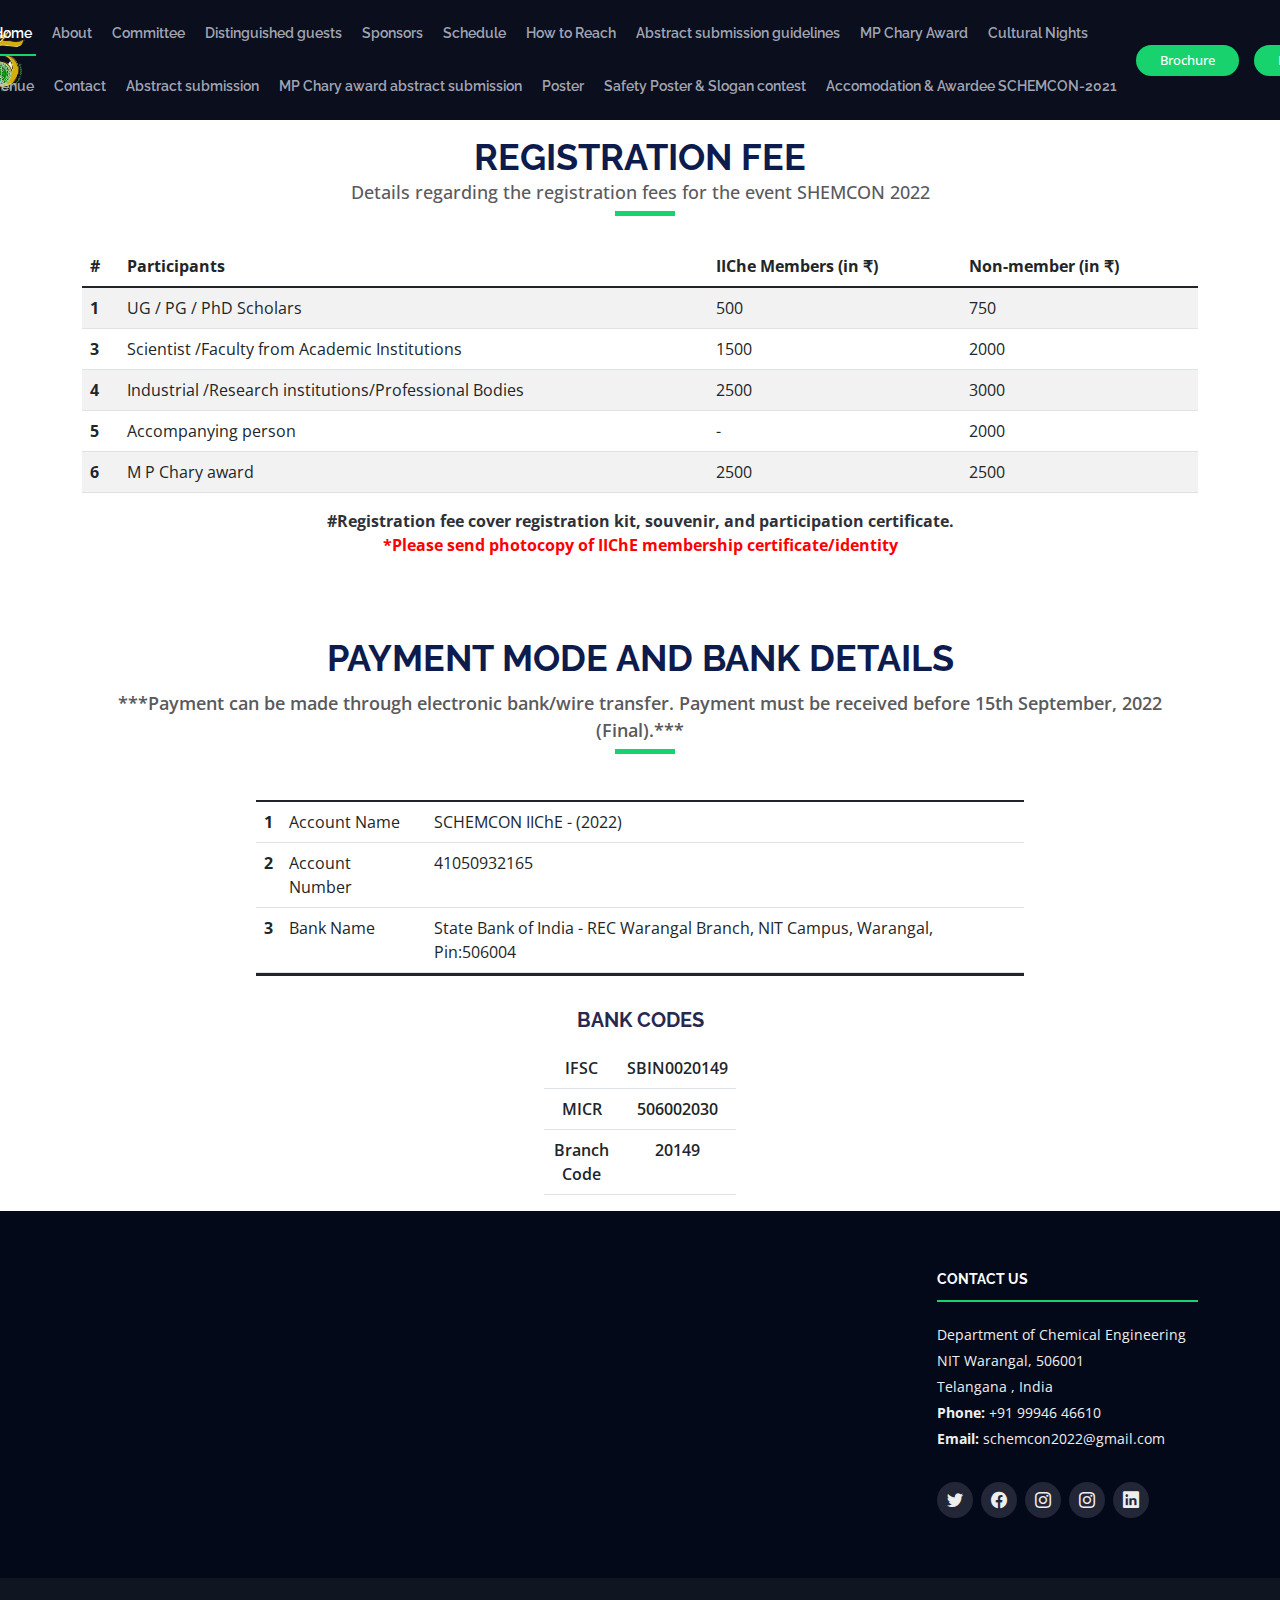
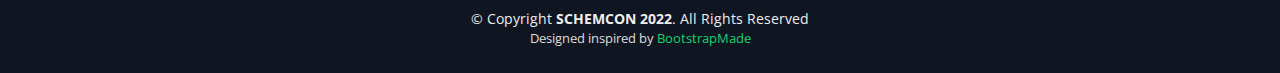
<file: registration.html>
<!DOCTYPE html>
<html lang="en">

<head>
  <meta charset="utf-8">
  <meta content="width=device-width, initial-scale=1.0" name="viewport">

  <title> Schemcon2022-registration </title>
  <meta content="" name="description">
  <meta content="" name="keywords">

  <!-- Google Fonts -->
  <link href="https://fonts.googleapis.com/css?family=Open+Sans:300,300i,400,400i,700,700i|Raleway:300,400,500,700,800"
    rel="stylesheet">

  <!-- Vendor CSS Files -->
  <link href="assets/vendor/aos/aos.css" rel="stylesheet">
  <link href="assets/vendor/bootstrap/css/bootstrap.min.css" rel="stylesheet">
  <link href="assets/vendor/bootstrap-icons/bootstrap-icons.css" rel="stylesheet">
  <link href="assets/vendor/glightbox/css/glightbox.min.css" rel="stylesheet">
  <link href="assets/vendor/swiper/swiper-bundle.min.css" rel="stylesheet">

  <!-- Template Main CSS File -->
  <link href="assets/css/style.css" rel="stylesheet">
  <link href="assets/css/registration.css" rel="stylesheet">
</head>

<body>

  <header id="header" class="d-flex  justify-content-center align-items-center ">
    <div id="logo" class="">
      <!-- Uncomment below if you prefer to use a text logo -->
      <!-- <h1><a href="index.html">The<span>Event</span></a></h1>-->

      <img src="./logos/75logo.png" alt="75 years of IIChE" />

    </div>
    <div class="container-fluid container-xxl d-flex justify-content-center align-items-center">



      <nav id="navbar" class="navbar order-last order-lg-0">
        <ul>
          <li><a class="nav-link scrollto active" href="#hero">Home</a></li>
          <li><a class="nav-link scrollto" href="#about">About</a></li>
          <li><a class="nav-link scrollto" href="#supporters">Committee</a></li>
          <li><a class="nav-link scrollto" href="guests.html">Distinguished guests</a></li>
          <li><a class="nav-link scrollto" href="sponsors.html">Sponsors</a></li>
          <li><a class="nav-link scrollto" href="#schedule">Schedule</a></li>
          <li><a class="nav-link scrollto"
              href="https://drive.google.com/file/d/1dbs82-u3XQoW3ItazxuC-HagVpquh0m5/view">How to
              Reach</a></li>
          <li><a class="nav-link scrollto" href="#guidelines">Abstract submission guidelines</a></li>
          <li><a class="nav-link scrollto"
              href="https://drive.google.com/file/d/10XIaHVSi14SH7bIFLLp8zdPBcdYD8hfz/view">MP Chary Award</a></li>
          <li><a class="nav-link scrollto" href="cultural.html">Cultural Nights</a></li>

        </ul>
        <ul class="row2">
          <li><a class="nav-link scrollto" href="#venue">Venue</a></li>
          <li><a class="nav-link scrollto" href="#contact">Contact</a></li>
          <li><a class="nav-link scrollto" href="https://forms.gle/CSbnQj96zawQY4xF6">Abstract submission</a></li>
          <li><a class="nav-link scrollto"
              href="https://docs.google.com/forms/d/1xvzaKhkbP8P4Ag4k_P9JypCOYOM6tNBa8ey_JrsA_yo/edit">MP Chary award
              abstract submission</a></li>
          <li><a class="nav-link scrollto"
              href="https://drive.google.com/file/d/1fG9KtigjSjzScI51ISGcKIcW4RJqBqcD/view">Poster</a></li>

          <li><a class="nav-link scrollto" href="./assets/img/safety-slogan.jpeg">Safety Poster & Slogan
              contest</a></li>

          <li><a class="nav-link scrollto" href="accomodation.html">Accomodation & Awardee SCHEMCON-2021</a></li>

        </ul>
        <i class="bi bi-list mobile-nav-toggle"></i>
      </nav><!-- .navbar -->
      <a class="button-border scrollto"
        href="https://drive.google.com/file/d/1rU130eDhyY2g_1-pfsypedcnypLhhcjC/view">Brochure</a>
      <a class="button-border scrollto" href="registration.html">Registration</a>
    </div>

  </header><!-- End Header -->

  <section id="registration">
    <div class="container">
      <div class="section-header">
        <h2> Registration Fee </h2>
        <p> Details regarding the registration fees for the event SHEMCON 2022 </p>
      </div>

      <div class="fee-table">
        <table class="table table-striped">
          <thead>
            <tr>
              <th scope="col">#</th>
              <th scope="col">Participants</th>
              <th scope="col">IIChe Members (in &#x20B9)</th>
              <th scope="col">Non-member (in &#x20B9) </th>
            </tr>
          </thead>
          <tbody>
            <tr>
              <th scope="row">1</th>
              <td>UG / PG / PhD Scholars</td>
              <td>500</td>
              <td>750</td>
            </tr>
            <tr>
              <th scope="row">3</th>
              <td>Scientist /Faculty from
                Academic Institutions</td>
              <td>1500</td>
              <td>2000</td>
            </tr>
            <tr>
              <th scope="row">4</th>
              <td> Industrial /Research
                institutions/Professional
                Bodies
              </td>
              <td>2500</td>
              <td>3000</td>
            </tr>
            <tr>
              <th scope="row">5</th>
              <td> Accompanying person </td>
              <td> - </td>
              <td>2000</td>
            </tr>
            <tr>
              <th scope="row">6</th>
              <td> M P Chary award </td>
              <td> 2500 </td>
              <td>2500</td>
            </tr>
          </tbody>
        </table>
        <p> <strong> #Registration fee cover registration kit, souvenir, and
            participation certificate. </strong> </p>

        <p> <strong style="color:red;"> *Please send photocopy of IIChE
            membership certificate/identity </strong> </p>
      </div>
    </div>
  </section>

  <section id="bank-details">
    <div class="container">
      <div class="section-header">
        <h2> Payment Mode and Bank Details </h2>
        <p> ***Payment can be made through electronic bank/wire
          transfer. Payment must be received before 15th
          September, 2022 (Final).*** </p>
      </div>
    </div>

    <div class="bank-details">
      <table class="table bank-table">
        <thead>
          <tr>
            <th scope="col"></th>
            <th scope="col"></th>
            <th scope="col"></th>
          </tr>
        </thead>
        <tbody>
          <tr>
            <th scope="row">1</th>
            <td> Account Name </td>
            <td>SCHEMCON IIChE - (2022)</td>
          </tr>
          <tr>
            <th scope="row">2</th>
            <td>Account Number</td>
            <td>41050932165</td>
          </tr>
          <tr>
            <th scope="row">3</th>
            <td>Bank Name </td>
            <td>State Bank of India - REC Warangal Branch, NIT Campus, Warangal, Pin:506004</td>
          </tr>
        </tbody>
      </table>
      <span class="hr"></span>

      <div class="codes">
        <h5> BANK CODES </h5>
      </div>

      <table class="table bank-codes">
        <tbody>
          <tr>
            <td>IFSC</td>
            <td>SBIN0020149</td>
          </tr>
          <tr>
            <td>MICR</td>
            <td>506002030</td>
          </tr>
          <tr>
            <td>Branch Code</td>
            <td>20149</td>
          </tr>
        </tbody>
      </table>
    </div>
  </section>

  <!-- ======= Footer ======= -->
  <footer id="footer">
    <div class="footer-top">
      <div class="container">
        <div class="row">

          <div class="col-lg-3 col-md-6 footer-contact">
            <h4>Contact Us</h4>
            <p>
              Department of Chemical Engineering <br>
              NIT Warangal, 506001<br>
              Telangana , India <br>
              <strong>Phone:</strong> +91 99946 46610<br>
              <strong>Email:</strong> schemcon2022@gmail.com<br>
            </p>

            <div class="social-links">
              <a href="#" class="twitter"><i class="bi bi-twitter"></i></a>
              <a href="#" class="facebook"><i class="bi bi-facebook"></i></a>
              <a href="#" class="instagram"><i class="bi bi-instagram"></i></a>
              <a href="#" class="google-plus"><i class="bi bi-instagram"></i></a>
              <a href="#" class="linkedin"><i class="bi bi-linkedin"></i></a>
            </div>

          </div>

        </div>
      </div>
    </div>

    <div class="container">
      <div class="copyright">
        &copy; Copyright <strong>SCHEMCON 2022</strong>. All Rights Reserved
      </div>
      <div class="credits">
        <!--
        All the links in the footer should remain intact.
        You can delete the links only if you purchased the pro version.
        Licensing information: https://bootstrapmade.com/license/
        Purchase the pro version with working PHP/AJAX contact form: https://bootstrapmade.com/buy/?theme=TheEvent
      -->
        Designed inspired by <a href="https://bootstrapmade.com/">BootstrapMade</a>
      </div>
    </div>
  </footer><!-- End  Footer -->


  <!-- Vendor JS Files -->
  <script src="assets/vendor/aos/aos.js"></script>
  <script src="assets/vendor/bootstrap/js/bootstrap.bundle.min.js"></script>
  <script src="assets/vendor/glightbox/js/glightbox.min.js"></script>
  <script src="assets/vendor/php-email-form/validate.js"></script>
  <script src="assets/vendor/swiper/swiper-bundle.min.js"></script>

  <!-- Template Main JS File -->
  <script src="assets/js/main.js"></script>

</body>

</html>
</file>
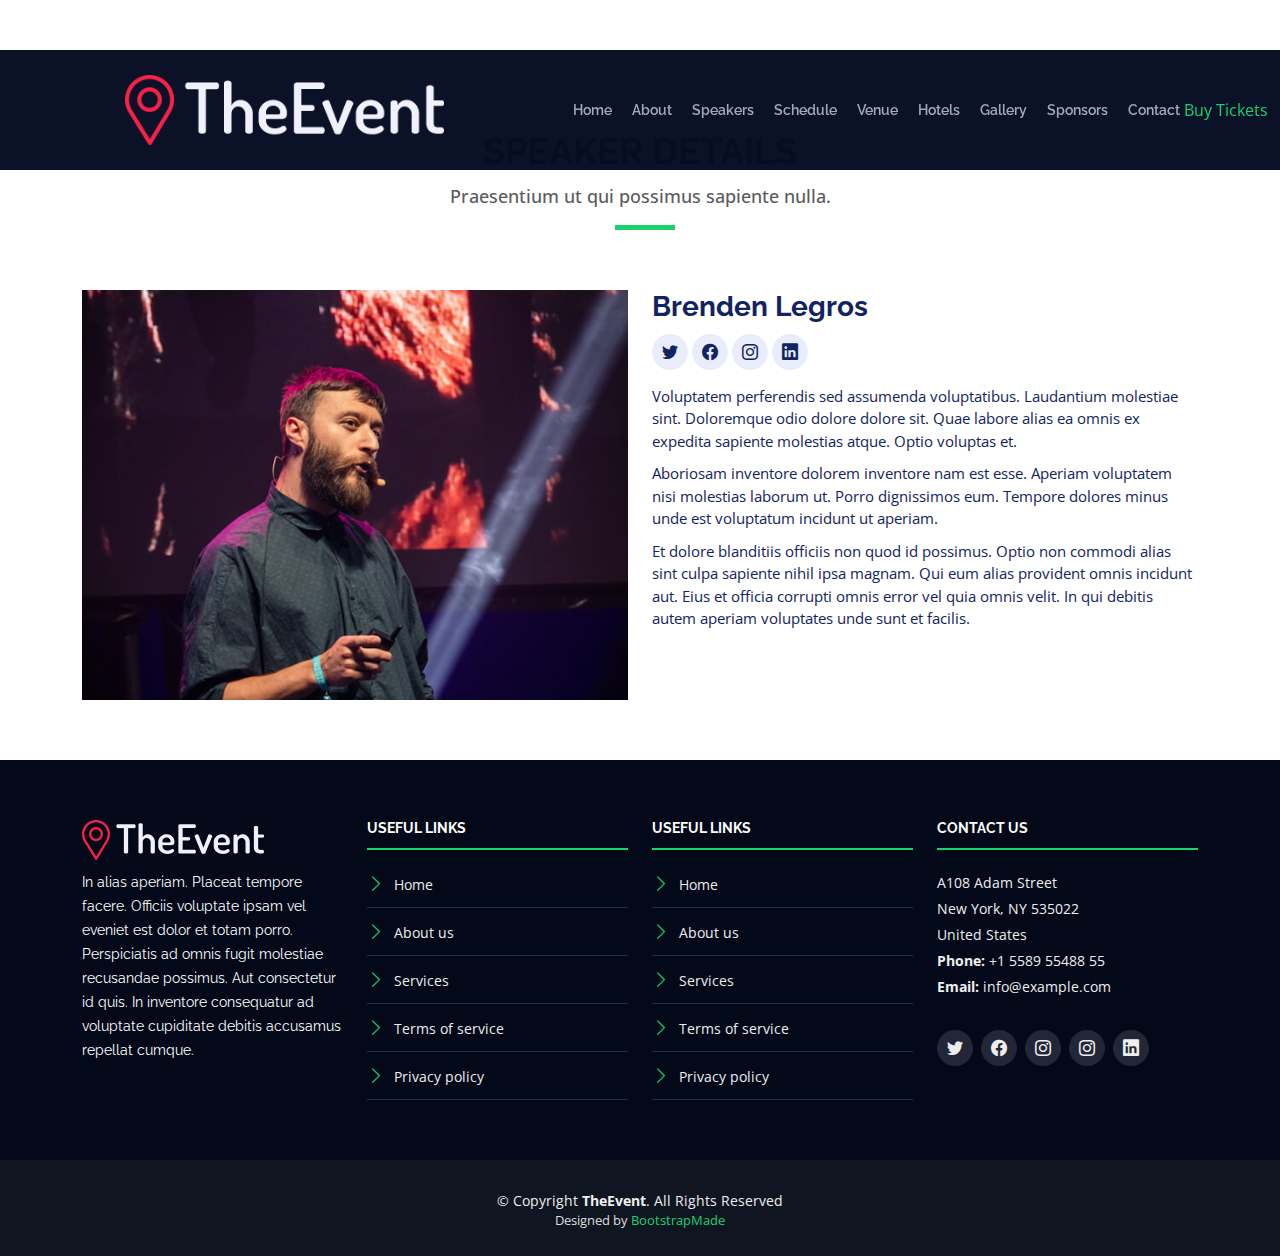
<file: speaker-details.html>
<!DOCTYPE html>
<html lang="en">

<head>
  <meta charset="utf-8">
  <meta content="width=device-width, initial-scale=1.0" name="viewport">

  <title>TheEvent Bootstrap Template - Speaker Details</title>
  <meta content="" name="description">
  <meta content="" name="keywords">

  <!-- Favicons -->
  <link href="assets/img/favicon.png" rel="icon">
  <link href="assets/img/apple-touch-icon.png" rel="apple-touch-icon">

  <!-- Google Fonts -->
  <link href="https://fonts.googleapis.com/css?family=Open+Sans:300,300i,400,400i,700,700i|Raleway:300,400,500,700,800" rel="stylesheet">

  <!-- Vendor CSS Files -->
  <link href="assets/vendor/aos/aos.css" rel="stylesheet">
  <link href="assets/vendor/bootstrap/css/bootstrap.min.css" rel="stylesheet">
  <link href="assets/vendor/bootstrap-icons/bootstrap-icons.css" rel="stylesheet">
  <link href="assets/vendor/glightbox/css/glightbox.min.css" rel="stylesheet">
  <link href="assets/vendor/swiper/swiper-bundle.min.css" rel="stylesheet">

  <!-- Template Main CSS File -->
  <link href="assets/css/style.css" rel="stylesheet">

  <!-- =======================================================
  * Template Name: TheEvent - v4.6.0
  * Template URL: https://bootstrapmade.com/theevent-conference-event-bootstrap-template/
  * Author: BootstrapMade.com
  * License: https://bootstrapmade.com/license/
  ======================================================== -->
</head>

<body>

  <!-- ======= Header ======= -->
  <header id="header" class="d-flex align-items-center header-inner">
    <div class="container-fluid container-xxl d-flex align-items-center">

      <div id="logo" class="me-auto">
        <!-- Uncomment below if you prefer to use a text logo -->
        <!-- <h1><a href="index.html">The<span>Event</span></a></h1>-->
        <a href="index.html" class="scrollto"><img src="assets/img/logo.png" alt="" title=""></a>
      </div>

      <nav id="navbar" class="navbar order-last order-lg-0">
        <ul>
          <li><a class="nav-link scrollto " href="#hero">Home</a></li>
          <li><a class="nav-link scrollto" href="#about">About</a></li>
          <li><a class="nav-link scrollto" href="#speakers">Speakers</a></li>
          <li><a class="nav-link scrollto" href="#schedule">Schedule</a></li>
          <li><a class="nav-link scrollto" href="#venue">Venue</a></li>
          <li><a class="nav-link scrollto" href="#hotels">Hotels</a></li>
          <li><a class="nav-link scrollto" href="#gallery">Gallery</a></li>
          <li><a class="nav-link scrollto" href="#supporters">Sponsors</a></li>
          <!-- <li class="dropdown"><a href="#"><span>Drop Down</span> <i class="bi bi-chevron-down"></i></a>
          <ul>
            <li><a href="#">Drop Down 1</a></li>
            <li class="dropdown"><a href="#"><span>Deep Drop Down</span> <i class="bi bi-chevron-right"></i></a>
              <ul>
                <li><a href="#">Deep Drop Down 1</a></li>
                <li><a href="#">Deep Drop Down 2</a></li>
                <li><a href="#">Deep Drop Down 3</a></li>
                <li><a href="#">Deep Drop Down 4</a></li>
                <li><a href="#">Deep Drop Down 5</a></li>
              </ul>
            </li>
            <li><a href="#">Drop Down 2</a></li>
            <li><a href="#">Drop Down 3</a></li>
            <li><a href="#">Drop Down 4</a></li>
          </ul>
        </li> -->
          <li><a class="nav-link scrollto" href="#contact">Contact</a></li>
        </ul>
        <i class="bi bi-list mobile-nav-toggle"></i>
      </nav><!-- .navbar -->
      <a class="buy-tickets scrollto" href="#buy-tickets">Buy Tickets</a>

    </div>
  </header><!-- End Header -->

  <main id="main" class="main-page">

    <!-- ======= Speaker Details Sectionn ======= -->
    <section id="speakers-details">
      <div class="container">
        <div class="section-header">
          <h2>Speaker Details</h2>
          <p>Praesentium ut qui possimus sapiente nulla.</p>
        </div>

        <div class="row">
          <div class="col-md-6">
            <img src="assets/img/speakers/1.jpg" alt="Speaker 1" class="img-fluid">
          </div>

          <div class="col-md-6">
            <div class="details">
              <h2>Brenden Legros</h2>
              <div class="social">
                <a href=""><i class="bi bi-twitter"></i></a>
                <a href=""><i class="bi bi-facebook"></i></a>
                <a href=""><i class="bi bi-instagram"></i></a>
                <a href=""><i class="bi bi-linkedin"></i></a>
              </div>
              <p>Voluptatem perferendis sed assumenda voluptatibus. Laudantium molestiae sint. Doloremque odio dolore dolore sit. Quae labore alias ea omnis ex expedita sapiente molestias atque. Optio voluptas et.</p>

              <p>Aboriosam inventore dolorem inventore nam est esse. Aperiam voluptatem nisi molestias laborum ut. Porro dignissimos eum. Tempore dolores minus unde est voluptatum incidunt ut aperiam.</p>

              <p>Et dolore blanditiis officiis non quod id possimus. Optio non commodi alias sint culpa sapiente nihil ipsa magnam. Qui eum alias provident omnis incidunt aut. Eius et officia corrupti omnis error vel quia omnis velit. In qui debitis autem aperiam voluptates unde sunt et facilis.</p>
            </div>
          </div>

        </div>
      </div>

    </section>

  </main><!-- End #main -->

  <!-- ======= Footer ======= -->
  <footer id="footer">
    <div class="footer-top">
      <div class="container">
        <div class="row">

          <div class="col-lg-3 col-md-6 footer-info">
            <img src="assets/img/logo.png" alt="TheEvenet">
            <p>In alias aperiam. Placeat tempore facere. Officiis voluptate ipsam vel eveniet est dolor et totam porro. Perspiciatis ad omnis fugit molestiae recusandae possimus. Aut consectetur id quis. In inventore consequatur ad voluptate cupiditate debitis accusamus repellat cumque.</p>
          </div>

          <div class="col-lg-3 col-md-6 footer-links">
            <h4>Useful Links</h4>
            <ul>
              <li><i class="bi bi-chevron-right"></i> <a href="#">Home</a></li>
              <li><i class="bi bi-chevron-right"></i> <a href="#">About us</a></li>
              <li><i class="bi bi-chevron-right"></i> <a href="#">Services</a></li>
              <li><i class="bi bi-chevron-right"></i> <a href="#">Terms of service</a></li>
              <li><i class="bi bi-chevron-right"></i> <a href="#">Privacy policy</a></li>
            </ul>
          </div>

          <div class="col-lg-3 col-md-6 footer-links">
            <h4>Useful Links</h4>
            <ul>
              <li><i class="bi bi-chevron-right"></i> <a href="#">Home</a></li>
              <li><i class="bi bi-chevron-right"></i> <a href="#">About us</a></li>
              <li><i class="bi bi-chevron-right"></i> <a href="#">Services</a></li>
              <li><i class="bi bi-chevron-right"></i> <a href="#">Terms of service</a></li>
              <li><i class="bi bi-chevron-right"></i> <a href="#">Privacy policy</a></li>
            </ul>
          </div>

          <div class="col-lg-3 col-md-6 footer-contact">
            <h4>Contact Us</h4>
            <p>
              A108 Adam Street <br>
              New York, NY 535022<br>
              United States <br>
              <strong>Phone:</strong> +1 5589 55488 55<br>
              <strong>Email:</strong> info@example.com<br>
            </p>

            <div class="social-links">
              <a href="#" class="twitter"><i class="bi bi-twitter"></i></a>
              <a href="#" class="facebook"><i class="bi bi-facebook"></i></a>
              <a href="#" class="instagram"><i class="bi bi-instagram"></i></a>
              <a href="#" class="google-plus"><i class="bi bi-instagram"></i></a>
              <a href="#" class="linkedin"><i class="bi bi-linkedin"></i></a>
            </div>

          </div>

        </div>
      </div>
    </div>

    <div class="container">
      <div class="copyright">
        &copy; Copyright <strong>TheEvent</strong>. All Rights Reserved
      </div>
      <div class="credits">
        <!--
        All the links in the footer should remain intact.
        You can delete the links only if you purchased the pro version.
        Licensing information: https://bootstrapmade.com/license/
        Purchase the pro version with working PHP/AJAX contact form: https://bootstrapmade.com/buy/?theme=TheEvent
      -->
        Designed by <a href="https://bootstrapmade.com/">BootstrapMade</a>
      </div>
    </div>
  </footer><!-- End  Footer -->

  <a href="#" class="back-to-top d-flex align-items-center justify-content-center"><i class="bi bi-arrow-up-short"></i></a>

  <!-- Vendor JS Files -->
  <script src="assets/vendor/aos/aos.js"></script>
  <script src="assets/vendor/bootstrap/js/bootstrap.bundle.min.js"></script>
  <script src="assets/vendor/glightbox/js/glightbox.min.js"></script>
  <script src="assets/vendor/php-email-form/validate.js"></script>
  <script src="assets/vendor/swiper/swiper-bundle.min.js"></script>

  <!-- Template Main JS File -->
  <script src="assets/js/main.js"></script>

</body>

</html>
</file>
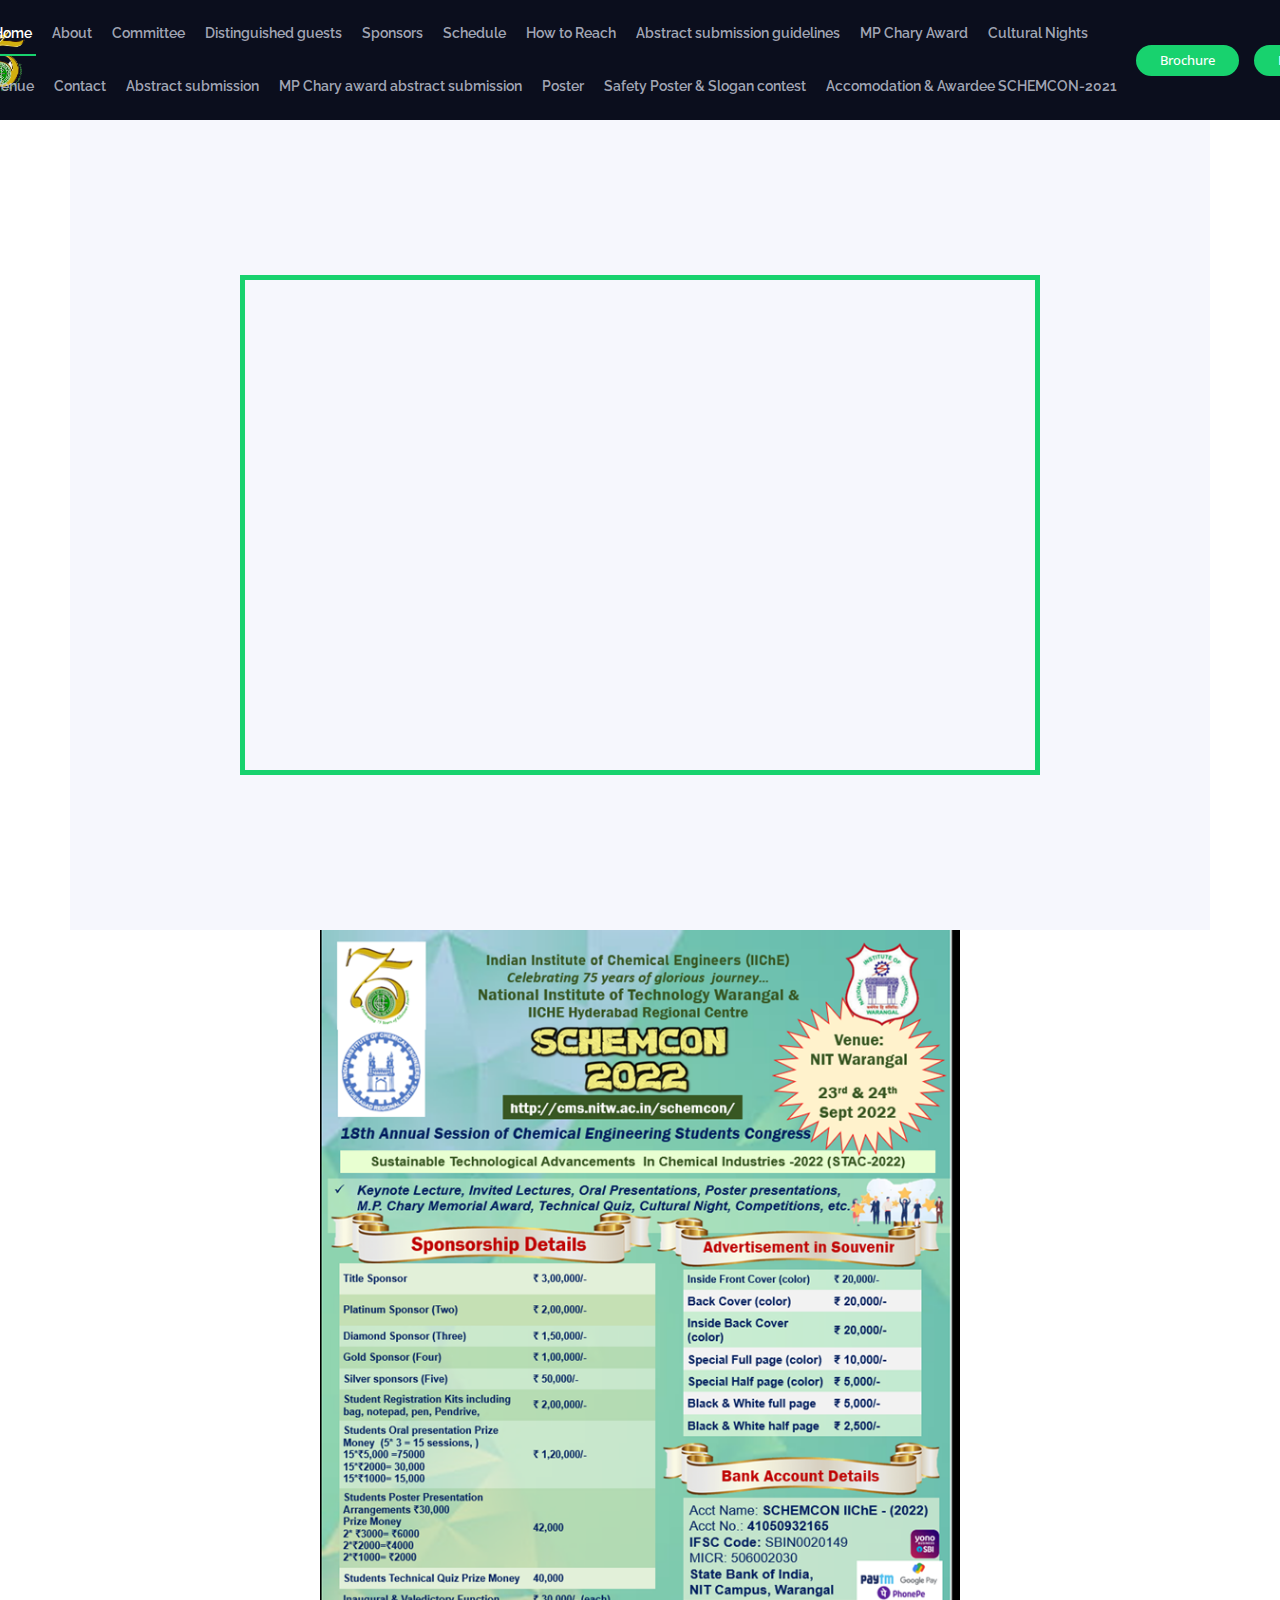
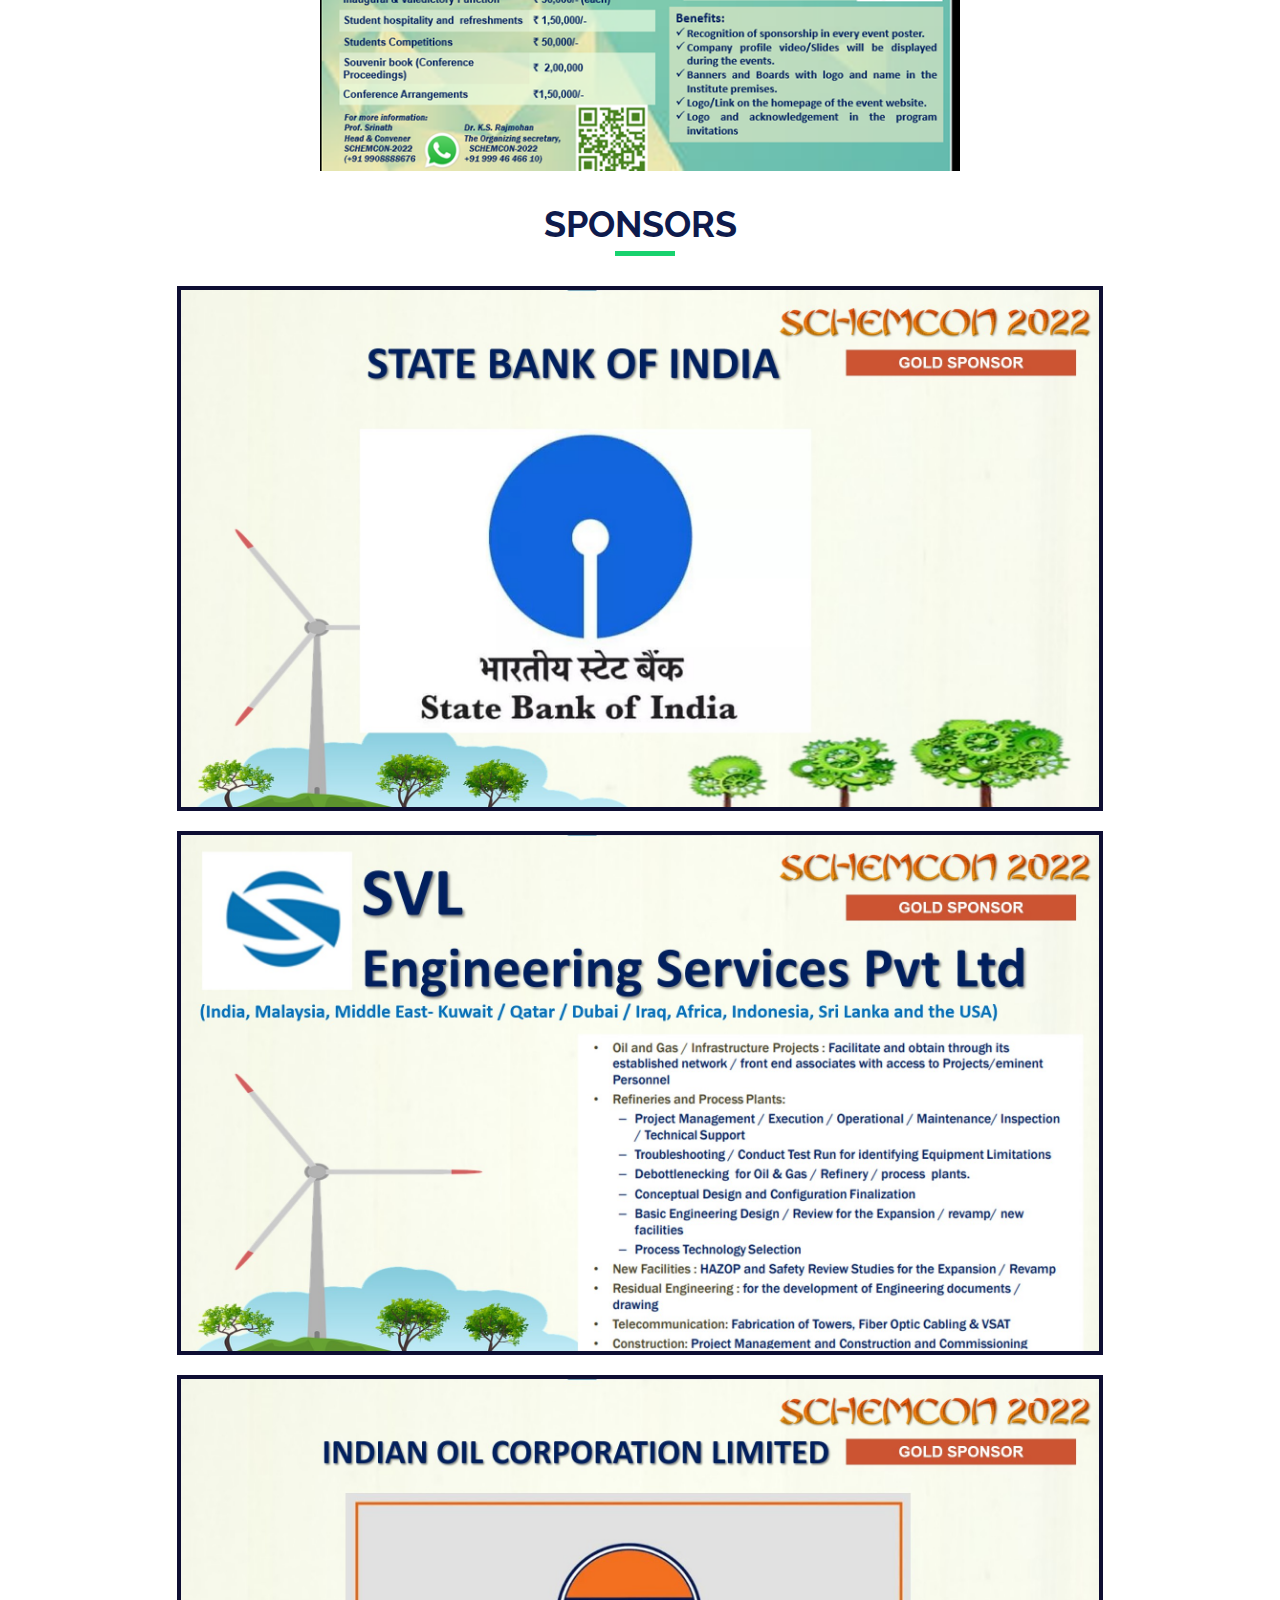
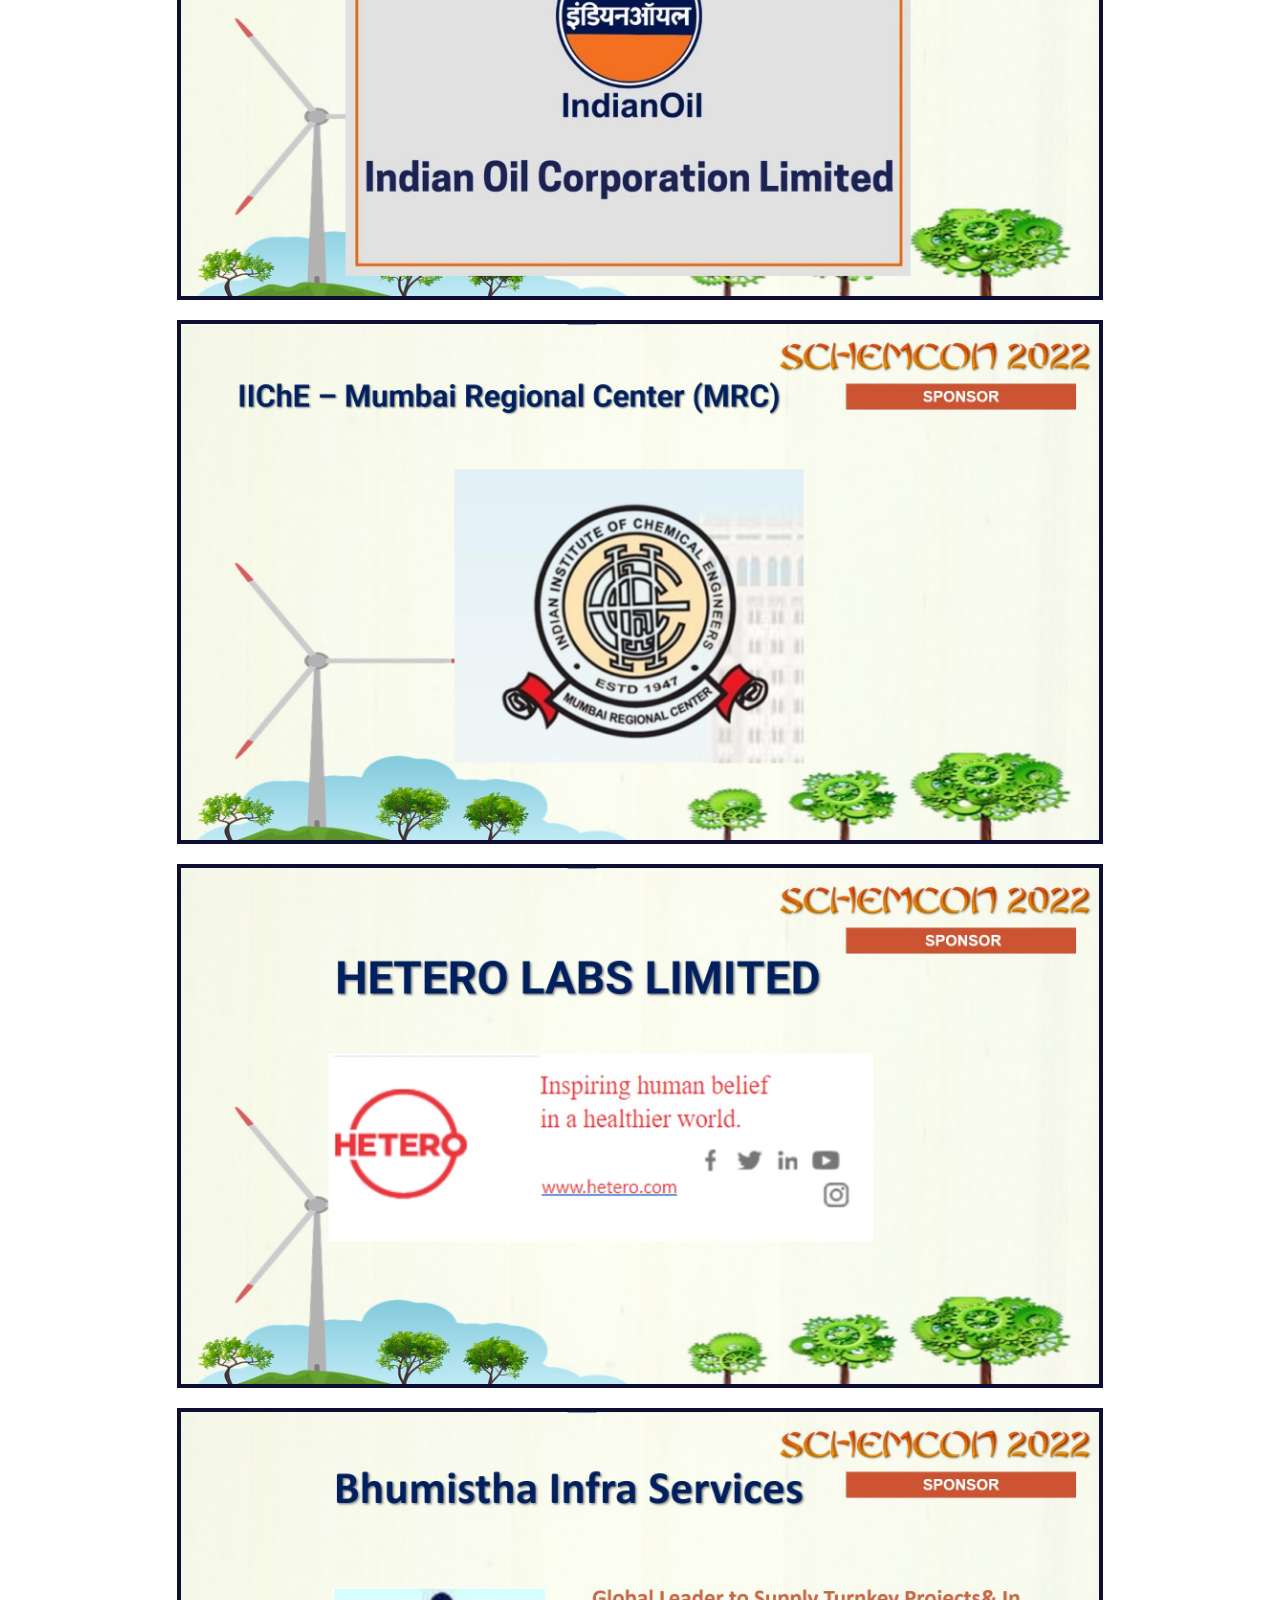
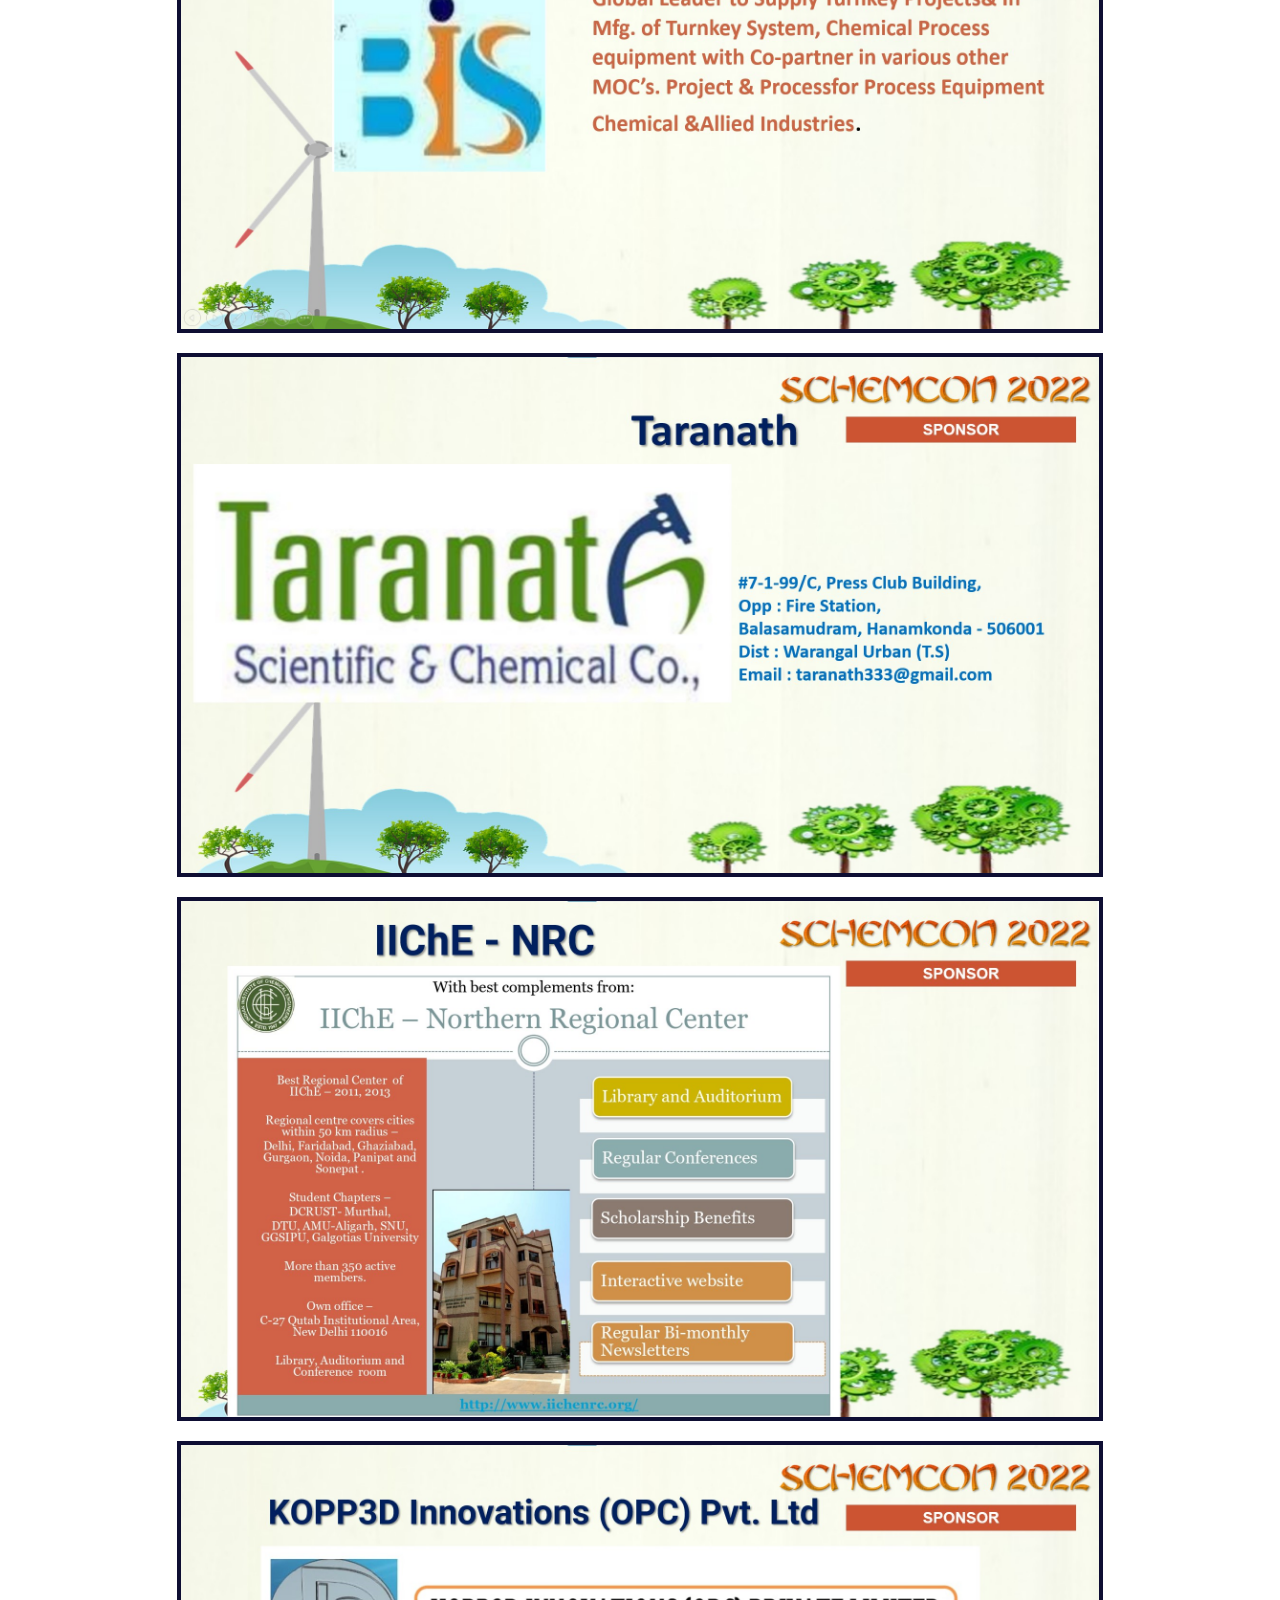
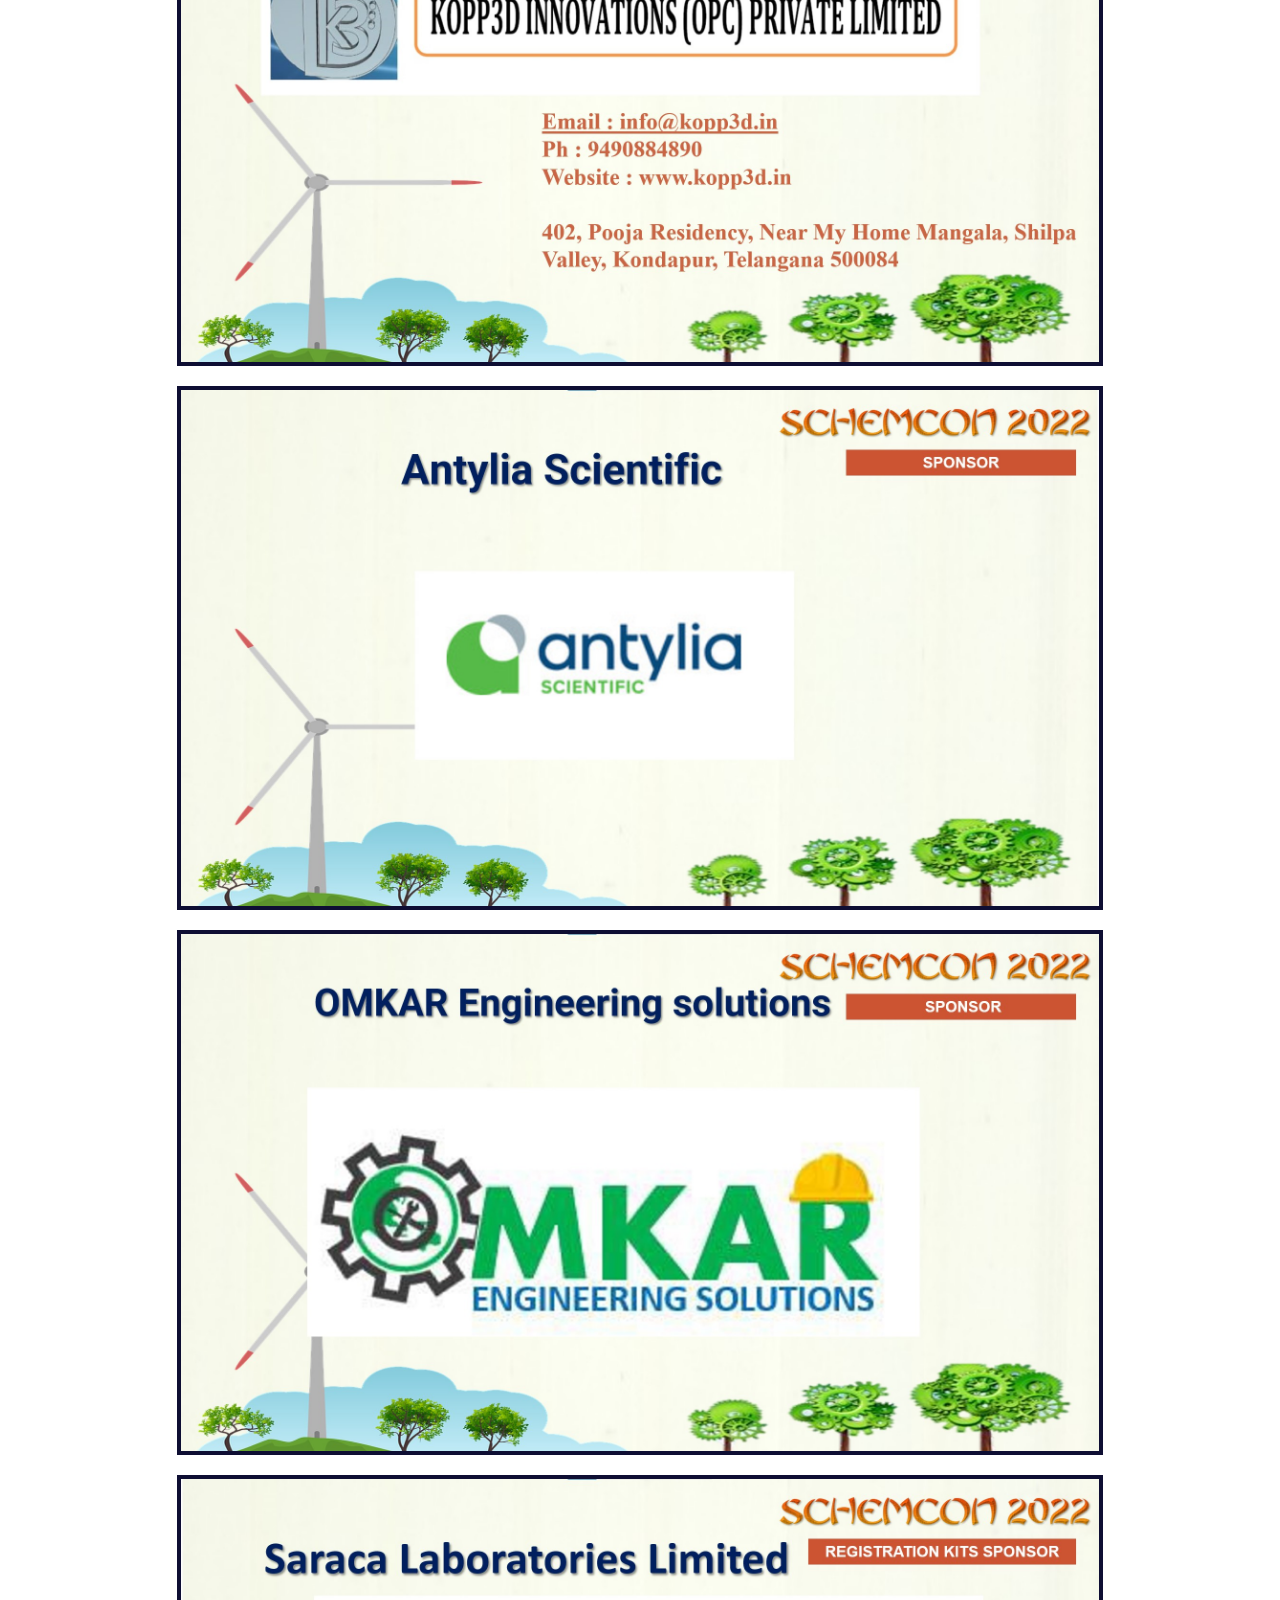
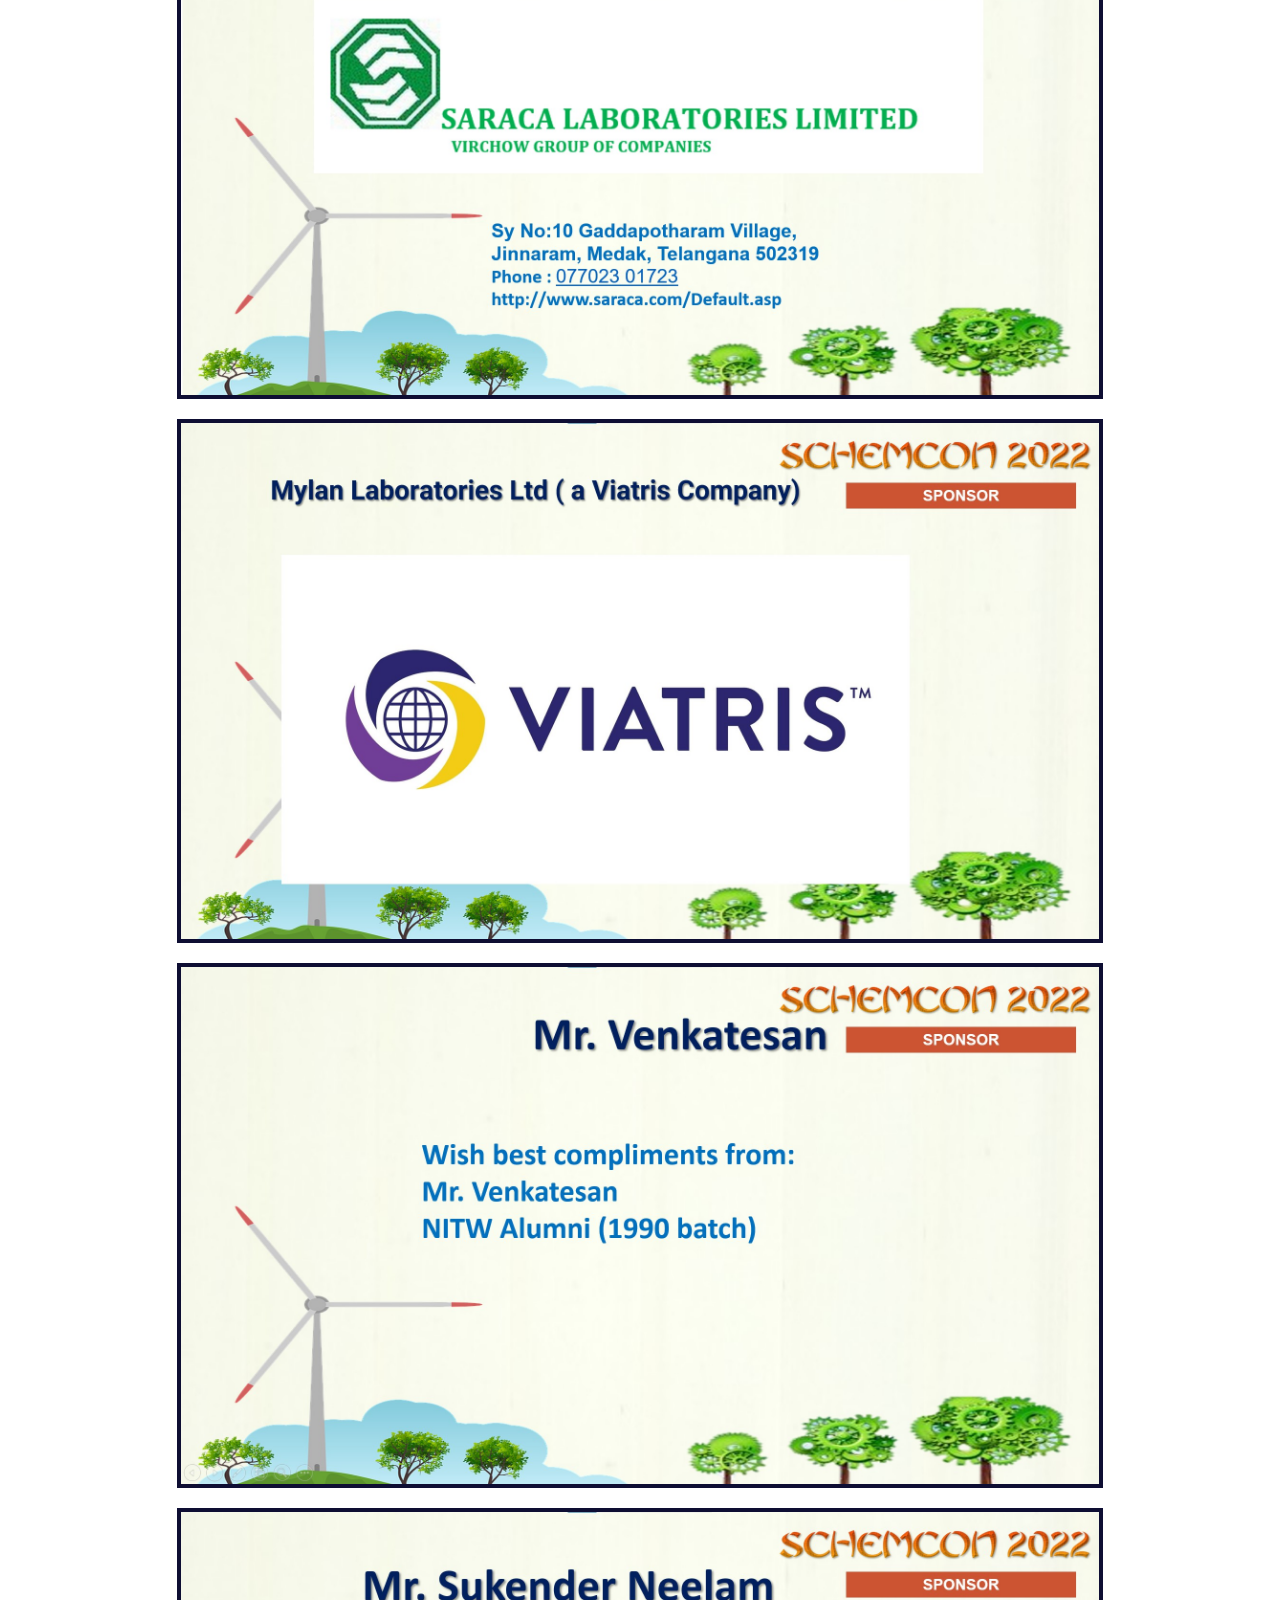
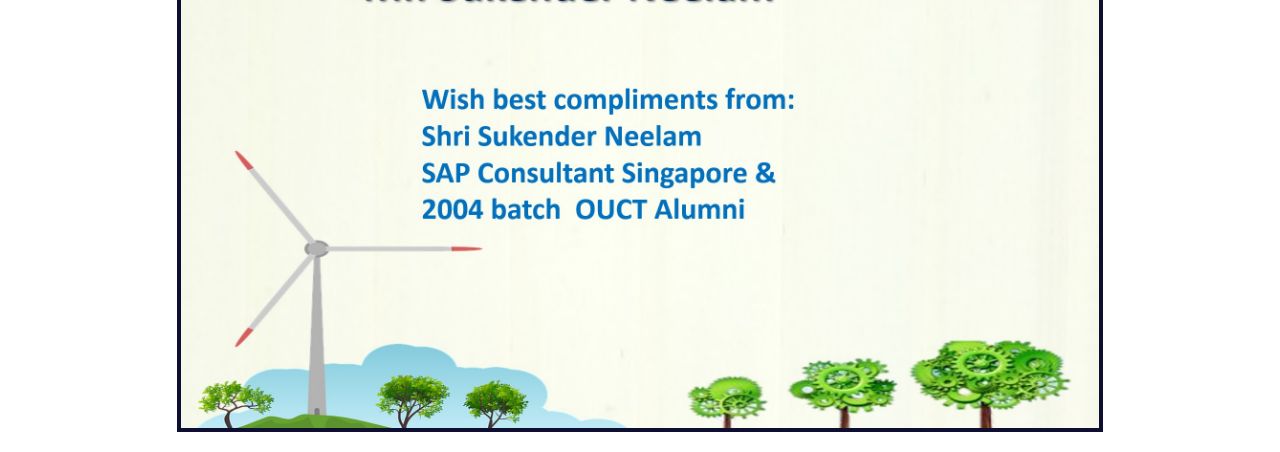
<file: sponsors.html>
<!DOCTYPE html>
<html lang="en">

<head>
  <meta charset="utf-8" />
  <meta content="width=device-width, initial-scale=1.0" name="viewport" />

  <title>Schemcon2022-registration</title>
  <meta content="" name="description" />
  <meta content="" name="keywords" />

  <!-- Google Fonts -->
  <link href="https://fonts.googleapis.com/css?family=Open+Sans:300,300i,400,400i,700,700i|Raleway:300,400,500,700,800"
    rel="stylesheet" />

  <!-- Vendor CSS Files -->
  <link href="assets/vendor/aos/aos.css" rel="stylesheet" />
  <link href="assets/vendor/bootstrap/css/bootstrap.min.css" rel="stylesheet" />
  <link href="assets/vendor/bootstrap-icons/bootstrap-icons.css" rel="stylesheet" />
  <link href="assets/vendor/glightbox/css/glightbox.min.css" rel="stylesheet" />
  <link href="assets/vendor/swiper/swiper-bundle.min.css" rel="stylesheet" />

  <!-- Template Main CSS File -->
  <link rel="stylesheet" href="assets/css/sponsors.css" />
  <link href="assets/css/style.css" rel="stylesheet" />
  <link href="assets/css/registration.css" rel="stylesheet" />
  <link href="assets/css/guests.css" rel="stylesheet" />

</head>

<body>
  <header id="header" class="d-flex  justify-content-center align-items-center ">
    <div id="logo" class="">
      <!-- Uncomment below if you prefer to use a text logo -->
      <!-- <h1><a href="index.html">The<span>Event</span></a></h1>-->

      <img src="./logos/75logo.png" alt="75 years of IIChE" />

    </div>
    <div class="container-fluid container-xxl d-flex justify-content-center align-items-center">



      <nav id="navbar" class="navbar order-last order-lg-0">
        <ul>
          <li><a class="nav-link scrollto active" href="#hero">Home</a></li>
          <li><a class="nav-link scrollto" href="#about">About</a></li>
          <li><a class="nav-link scrollto" href="#supporters">Committee</a></li>
          <li><a class="nav-link scrollto" href="guests.html">Distinguished guests</a></li>
          <li><a class="nav-link scrollto" href="sponsors.html">Sponsors</a></li>
          <li><a class="nav-link scrollto" href="#schedule">Schedule</a></li>
          <li><a class="nav-link scrollto"
              href="https://drive.google.com/file/d/1dbs82-u3XQoW3ItazxuC-HagVpquh0m5/view">How to
              Reach</a></li>
          <li><a class="nav-link scrollto" href="#guidelines">Abstract submission guidelines</a></li>
          <li><a class="nav-link scrollto"
              href="https://drive.google.com/file/d/10XIaHVSi14SH7bIFLLp8zdPBcdYD8hfz/view">MP Chary Award</a></li>
          <li><a class="nav-link scrollto" href="cultural.html">Cultural Nights</a></li>

        </ul>
        <ul class="row2">
          <li><a class="nav-link scrollto" href="#venue">Venue</a></li>
          <li><a class="nav-link scrollto" href="#contact">Contact</a></li>
          <li><a class="nav-link scrollto" href="https://forms.gle/CSbnQj96zawQY4xF6">Abstract submission</a></li>
          <li><a class="nav-link scrollto"
              href="https://docs.google.com/forms/d/1xvzaKhkbP8P4Ag4k_P9JypCOYOM6tNBa8ey_JrsA_yo/edit">MP Chary award
              abstract submission</a></li>
          <li><a class="nav-link scrollto"
              href="https://drive.google.com/file/d/1fG9KtigjSjzScI51ISGcKIcW4RJqBqcD/view">Poster</a></li>

          <li><a class="nav-link scrollto" href="./assets/img/safety-slogan.jpeg">Safety Poster & Slogan
              contest</a></li>

          <li><a class="nav-link scrollto" href="accomodation.html">Accomodation & Awardee SCHEMCON-2021</a></li>

        </ul>
        <i class="bi bi-list mobile-nav-toggle"></i>
      </nav><!-- .navbar -->
      <a class="button-border scrollto"
        href="https://drive.google.com/file/d/1rU130eDhyY2g_1-pfsypedcnypLhhcjC/view">Brochure</a>
      <a class="button-border scrollto" href="registration.html">Registration</a>
    </div>

  </header><!-- End Header -->

  <div class="container sponsor_video">
    <iframe src="https://www.youtube.com/embed/xBJnrveGEZw" title="YouTube video player" frameborder="0"
      allow="accelerometer; autoplay; clipboard-write; encrypted-media; gyroscope; picture-in-picture" allowfullscreen
      class="video_tag"></iframe>
  </div>

  <div class="sponsor-wrapper">
    <img src="./assets/img/image.png" class="sponsor-image" />
  </div>

  <section class="speakers">
    <div class="container">
      <div class="section-header">
        <h2>Sponsors</h2>
      </div>
      <div class="row">
        <div class="col-10">
          <img src="./assets/img/sponsors/sponsor9.jpg" class="guest-img" />
        </div>
        <div class="col-10">
          <img src="./assets/img/sponsors/sponsor1.jpg" class="guest-img" />
        </div>
        <div class="col-10">
          <img src="./assets/img/sponsors/sponsor20.jpg" class="guest-img" />
        </div>
        <div class="col-10">
          <img src="./assets/img/sponsors/sponsor2.jpg" class="guest-img" />
        </div>
        <div class="col-10">
          <img src="./assets/img/sponsors/sponsor10.jpg" class="guest-img" />
        </div>
        <div class="col-10">
          <img src="./assets/img/sponsors/sponsor3.jpg" class="guest-img" />
        </div>
        <div class="col-10">
          <img src="./assets/img/sponsors/sponsor4.jpg" class="guest-img" />
        </div>
        <div class="col-10">
          <img src="./assets/img/sponsors/sponsor11.jpg" class="guest-img" />
        </div>
        <div class="col-10">
          <img src="./assets/img/sponsors/sponsor8.jpg" class="guest-img" />
        </div>
        <div class="col-10">
          <img src="./assets/img/sponsors/sponsor16.jpg" class="guest-img" />
        </div>
        <div class="col-10">
          <img src="./assets/img/sponsors/sponsor18.jpg" class="guest-img" />
        </div>
        <div class="col-10">
          <img src="./assets/img/sponsors/sponsor17.jpg" class="guest-img" />
        </div>
        <div class="col-10">
          <img src="./assets/img/sponsors/sponsor22.jpg" class="guest-img" />
        </div>
        <div class="col-10">
          <img src="./assets/img/sponsors/sponsor5.jpg" class="guest-img" />
        </div>

        <div class="col-10">
          <img src="./assets/img/sponsors/sponsor6.jpg" class="guest-img" />
        </div>
      </div>
    </div>
  </section>

  <!-- Vendor JS Files -->
  <script src="assets/vendor/aos/aos.js"></script>
  <script src="assets/vendor/bootstrap/js/bootstrap.bundle.min.js"></script>
  <script src="assets/vendor/glightbox/js/glightbox.min.js"></script>
  <script src="assets/vendor/php-email-form/validate.js"></script>
  <script src="assets/vendor/swiper/swiper-bundle.min.js"></script>

  <!-- Template Main JS File -->
  <script src="assets/js/main.js"></script>
</body>

</html>
</file>
<file: assets/css/sponsors.css>
.sponsor_video {
    height: calc(100vh - 90px);
    display: flex;
    align-items: center;
    justify-content: center;
    background-color: #f6f7fd;
}

.video_tag {
    width: 800px;
    height: 500px;
    border: 5px solid #18d26e;
}

.sponsor-image {
    height: 100%;
    width: 50%;
    margin: auto;
}

.sponsor-wrapper {
    display: flex;
    justify-content: center;
    margin-bottom: 2rem;
}
</file>
<file: assets/css/registration.css>
/*--------------------------------------------------------------
# Header
--------------------------------------------------------------*/
#header{
    background-color: #0b0e1d;
    position: static;
}

/*--------------------------------------------------------------
# common to all sections
--------------------------------------------------------------*/

section .container{
    margin-top: 1rem;
}
section .section-header{
    padding-bottom: 10px;
    margin-bottom: 30px;
}
section .section-header h2{
    margin-bottom: 0;
}

/*--------------------------------------------------------------
# registration
--------------------------------------------------------------*/

#registration .section-header p{
    margin-bottom: 0;
}
#registration .fee-table p{
    margin-bottom: 0;
    text-align: center;
}
/*--------------------------------------------------------------
# bank deatils
--------------------------------------------------------------*/
#bank-details{
    margin-top: 5rem;
}
#bank-details .section-header p{
    margin-top: 10px;
    font-weight: 600;
}
#bank-details .bank-table{
    width: 60%;
    margin: auto;
}
#bank-details .bank-details .hr{
    display: block;
    width: 60%;
    margin: auto;
    background-color: #212529;
    height: 2.5px;
}
.codes h5{
    margin-top: 2rem;
    font-size: 20px;
    text-transform: uppercase;
    text-align: center;
    font-weight: 700;
    color: #292950;
    margin-bottom: 0;
}
.bank-codes{
    text-align: center;
    width: 15%;
    margin:1rem auto;
    font-weight: 600;
}

@media (max-width: 400px) {
    .table {
      font-size: 13px;
    }
}
@media (max-width: 300px) {
    .table {
      font-size: 9px;
    }
}
</file>
<file: assets/css/guests.css>
.guest-img {
    width: 100%;
    height: 100%;
    border: 4px solid rgb(14, 14, 51);
}

.row {
    justify-content: center !important;
}

.col-10 {
    margin-bottom: 20px;
}
</file>
<file: assets/css/advisory-committee.css>
.section-header::before {
    content: "";
    position: absolute;
    display: block;
    width: 100px;
    height: 5px;
    background: #18d26e;
    bottom: 0;
    left: calc(50% - 25px);
}
.header{
    margin-top: 2rem;
}

table {
    text-align: center;
}
.council-members{
    font-size: 1.2rem;
    color: rgba(20, 20, 200, 0.852);
    font-weight: 800;
    text-decoration: underline;
    text-align: center;
    display: block;
}

@media (max-width: 500px) {
    .header h2{
        font-size: 30px !important;
    }
}
</file>
<file: assets/css/organising-committee.css>
.section-header::before {
    content: "";
    position: absolute;
    display: block;
    width: 0;
    height: 5px;
    background: #18d26e;
    bottom: 0;
    left: calc(50% - 25px);
}

.committee-header h5{
    font-size: 27px;
    text-transform: uppercase;
    text-align: center;
    font-weight: 700;
    margin-bottom: 0;

}

.committee-header::before {
    content: "";
    position: absolute;
    display: block;
    width: 50px;
    height: 3px;
    background: #18d26e;
    bottom: 0;
    left: calc(50% - 25px);
}

.header {
    margin-top: 2rem;
}

table{
    text-align: center;
    font-size: large;
    border: 2px solid #212529 !important;
}

table tr td{
    width: 410px;
}
.council-members {
    margin-top: 2rem;
    font-size: 1.2rem;
    color: rgba(20, 20, 200, 0.852);
    font-weight: 800;
    text-decoration: underline;
    text-align: center;
    display: block;
}
</file>
<file: assets/css/style.css>
/**
* Template Name: TheEvent - v4.6.0
* Template URL: https://bootstrapmade.com/theevent-conference-event-bootstrap-template/
* Author: BootstrapMade.com
* License: https://bootstrapmade.com/license/
*/

/*--------------------------------------------------------------
# General
--------------------------------------------------------------*/

.row2{
  text-align: center;
  /* display: block; */
  /* justify-content: center; */
  width: 100%;
}

.hide{
  position : absolute;
   display: hidden;
}

.modal{
  height: 90vh !important;
  width: 100vw !important;
  position: absolute;
  top: 50%;
  left: 50%;
  transform: translate(-50% , -50%);

}

.modal-dialog{
  height: 100%;
  width: 100% !important;
  margin: auto !important;
}
.modal-content{
  height: 100%;
  width: 100% !important;
  margin: 0 !important;
}

.popup{
  height: 100%;
  width: 100%;
}


#flash{
  position: fixed;
  top: 0px;
  height: 50px;
  left: 0px;
  width: 100%;
  z-index: 1;
  background-color: #0b1126;
  color: white;
  display: flex;
  align-items: center;
}

#flash > img{
  width: 30px;
  height: 30px;
}

#flash > a{
  color: white;
}



html{
  overflow-x: hidden;
}
body {
  background: #fff;
  color: #2f3138;
  font-family: "Open Sans", sans-serif;
  overflow-x: hidden;
}

a {
  color: #18d26e;
  text-decoration: none;
  transition: 0.5s;
}

a:hover,
a:active,
a:focus {
  color: #18d26e;
  outline: none;
  text-decoration: none;
}

p {
  padding: 0;
  margin: 0 0 30px 0;
}

h1,
h2,
h3,
h4,
h5,
h6 {
  font-family: "Raleway", sans-serif;
  font-weight: 400;
  margin: 0 0 20px 0;
  padding: 0;
  color: #0e1b4d;
}

.main-page {
  margin-top: 70px;
}

/* Prelaoder */
#preloader {
  position: fixed;
  left: 0;
  top: 0;
  z-index: 999;
  width: 100%;
  height: 100%;
  overflow: visible;
  background: #fff url("../img/preloader.svg") no-repeat center center;
}

/*--------------------------------------------------------------
# Back to top button
--------------------------------------------------------------*/
.back-to-top {
  position: fixed;
  visibility: hidden;
  opacity: 0;
  right: 15px;
  bottom: 15px;
  z-index: 996;
  background: #18d26e;
  width: 40px;
  height: 40px;
  border-radius: 50px;
  transition: all 0.4s;
}
.back-to-top i {
  font-size: 28px;
  color: #fff;
  line-height: 0;
}
.back-to-top:hover {
  background: #4ec786;
  color: #fff;
}
.back-to-top.active {
  visibility: visible;
  opacity: 1;
}

/* Sections Header
--------------------------------*/
.section-header {
  margin-bottom: 60px;
  position: relative;
  padding-bottom: 20px;
}
.section-header::before {
  content: "";
  position: absolute;
  display: block;
  width: 60px;
  height: 5px;
  background: #18d26e;
  bottom: 0;
  left: calc(50% - 25px);
}
.section-header h2 {
  font-size: 36px;
  text-transform: uppercase;
  text-align: center;
  font-weight: 700;
  margin-bottom: 10px;
}
.section-header p {
  text-align: center;
  padding: 0;
  margin: 0;
  font-size: 18px;
  font-weight: 500;
  color: #5a5a5c;
}

.section-with-bg {
  background-color: #f6f7fd;
}

/*--------------------------------------------------------------
# Header
--------------------------------------------------------------*/
#header {
  height: 120px;
  position: fixed;
  left: 0;
  top: 50px;
  right: 0;
  transition: all 0.5s;
  z-index: 997;
}

@media (max-width : 900px){
  #header{
    height: 80px;
  }
#header.header-scrolled,
#header.header-inner {
  height: 80px !important;
}
}
#header.header-scrolled,
#header.header-inner {
  background: rgba(6, 12, 34, 0.98);
  height: 120px;
}
#header #logo{
  margin: auto;
}
#header #logo h1 {
  font-size: 36px;
  margin: 0;
  font-family: "Raleway", sans-serif;
  font-weight: 700;
  letter-spacing: 3px;
  text-transform: uppercase;
}
#header #logo h1 span {
  color: #18d26e;
}
#header #logo h1 a,
#header #logo h1 a:hover {
  color: #fff;
}
#header #logo img {
  padding: 0;
  margin: 0;
  max-height: 70px;
  animation: logo-rotate 6s infinite;
}
@keyframes logo-rotate {
  0% {
    transform: rotateY(0deg);
    transform-origin: 50% 5% 0;
  }

  100% {
    transform: rotateY(360deg);
    transform-origin: 50% 5% 0;
  }
}
@media (max-width: 992px) {
  #header #logo img {
    max-height: 40px;
  }
}

/*--------------------------------------------------------------
# Buy Tickets
--------------------------------------------------------------*/
.button-border {
  color: #fff;
  background: #18d26e;
  padding: 7px 22px;
  margin: 0 0 0 15px;
  border-radius: 50px;
  border: 2px solid #18d26e;
  transition: all ease-in-out 0.3s;
  font-weight: 500;
  line-height: 1;
  font-size: 13px;
}
.button-border:hover {
  background: none;
  color: #fff;
}
.button-border:focus {
  color: #fff;
}
@media (max-width: 992px) {
  .button-border {
    margin: 0 15px 0 0;
  }
}

/*--------------------------------------------------------------
# Navigation Menu
--------------------------------------------------------------*/
/**
* Desktop Navigation
*/
.navbar {
  padding: 0;
}
.navbar ul {
  margin: 0;
  padding: 0;
  display: flex;
  list-style: none;
  align-items: center;
  justify-content: center;
}
.navbar li {
  position: relative;
}
.navbar > ul > li {
  white-space: nowrap;
  padding: 10px 0 10px 12px;
}
.navbar a,
.navbar a:focus {
  display: flex;
  align-items: center;
  justify-content: space-between;
  color: rgba(202, 206, 221, 0.8);
  font-family: "Raleway", sans-serif;
  font-weight: 600;
  font-size: 14px;
  white-space: nowrap;
  transition: 0.3s;
  position: relative;
  padding: 6px 4px;
}
.navbar a i,
.navbar a:focus i {
  font-size: 12px;
  line-height: 0;
  margin-left: 5px;
}
.navbar > ul > li > a:before {
  content: "";
  position: absolute;
  width: 0;
  height: 2px;
  bottom: -6px;
  left: 0;
  background-color: #18d26e;
  visibility: hidden;
  transition: all 0.3s ease-in-out 0s;
}
.navbar a:hover:before,
.navbar li:hover > a:before,
.navbar .active:before {
  visibility: visible;
  width: 100%;
}
.navbar a:hover,
.navbar .active,
.navbar .active:focus,
.navbar li:hover > a {
  color: #fff;
}
.navbar .dropdown ul {
  display: block;
  position: absolute;
  left: 12px;
  top: calc(100% + 30px);
  margin: 0;
  padding: 10px 0;
  z-index: 99;
  opacity: 0;
  visibility: hidden;
  background: #fff;
  box-shadow: 0px 0px 30px rgba(127, 137, 161, 0.25);
  transition: 0.3s;
}
.navbar .dropdown ul li {
  min-width: 200px;
}
.navbar .dropdown ul a {
  padding: 10px 20px;
  font-size: 14px;
  text-transform: none;
  color: #060c22;
}
.navbar .dropdown ul a i {
  font-size: 12px;
}
.navbar .dropdown ul a:hover,
.navbar .dropdown ul .active:hover,
.navbar .dropdown ul li:hover > a {
  color: #18d26e;
}
.navbar .dropdown:hover > ul {
  opacity: 1;
  top: 100%;
  visibility: visible;
}
.navbar .dropdown .dropdown ul {
  top: 0;
  left: calc(100% - 30px);
  visibility: hidden;
}
.navbar .dropdown .dropdown:hover > ul {
  opacity: 1;
  top: 0;
  left: 100%;
  visibility: visible;
}
@media (max-width: 1366px) {
  .navbar .dropdown .dropdown ul {
    left: -90%;
  }
  .navbar .dropdown .dropdown:hover > ul {
    left: -100%;
  }
}

/**
* Mobile Navigation
*/
.mobile-nav-toggle {
  color: #fff;
  font-size: 28px;
  cursor: pointer;
  display: none;
  line-height: 0;
  transition: 0.5s;
}

@media (max-width: 991px) {
  .mobile-nav-toggle {
    display: block;
  }

  .navbar ul {
    display: none;
  }
}
.navbar-mobile {
  position: fixed;
  overflow-y: scroll;
  top: 0;
  right: 0;
  left: 0;
  bottom: 0;
  background: rgba(0, 0, 0, 0.9);
  transition: 0.3s;
  z-index: 999;

}
.navbar-mobile .mobile-nav-toggle {
  position: absolute;
  top: 15px;
  right: 15px;
}
.navbar-mobile ul {
  display: block;
  position: absolute;
  top: 55px;
  right: 15px;
  bottom: 15px;
  left: 15px;
  padding: 10px 0;
  background-color: #fff;
  overflow-y: auto;
  transition: 0.3s;
}
.navbar-mobile .row2{
   top: 480px;
}
.navbar-mobile > ul > li {
  padding: 0;
}
.navbar-mobile a:hover:before,
.navbar-mobile li:hover > a:before,
.navbar-mobile .active:before {
  visibility: hidden;
}
.navbar-mobile a,
.navbar-mobile a:focus {
  padding: 10px 20px;
  font-size: 15px;
  color: #060c22;
}
.navbar-mobile a:hover,
.navbar-mobile .active,
.navbar-mobile li:hover > a {
  color: #18d26e;
}
.navbar-mobile .getstarted,
.navbar-mobile .getstarted:focus {
  margin: 15px;
}
.navbar-mobile .dropdown ul {
  position: static;
  display: none;
  margin: 10px 20px;
  padding: 10px 0;
  z-index: 99;
  opacity: 1;
  visibility: visible;
  background: #fff;
  box-shadow: 0px 0px 30px rgba(127, 137, 161, 0.25);
}
.navbar-mobile .dropdown ul li {
  min-width: 200px;
}
.navbar-mobile .dropdown ul a {
  padding: 10px 20px;
}
.navbar-mobile .dropdown ul a i {
  font-size: 12px;
}
.navbar-mobile .dropdown ul a:hover,
.navbar-mobile .dropdown ul .active:hover,
.navbar-mobile .dropdown ul li:hover > a {
  color: #18d26e;
}
.navbar-mobile .dropdown > .dropdown-active {
  display: block;
}

/*--------------------------------------------------------------
# Hero Section
--------------------------------------------------------------*/
#hero {
  width: 100%;
  height: 100vh;
  background: url(../img/hero-bg.jpg) top center;
  background-size: cover;
  overflow: hidden;
  position: relative;
}
@media (min-width: 1024px) {
  #hero {
    background-attachment: fixed;
  }
}
#hero:before {
  content: "";
  background: rgba(6, 12, 34, 0.8);
  position: absolute;
  bottom: 0;
  top: 0;
  left: 0;
  right: 0;
}
#hero .hero-container {
  position: absolute;
  bottom: 0;
  left: 0;
  top: 170px;
  right: 0;
  display: flex;
  justify-content: flex-start;
  align-items: center;
  flex-direction: column;
  text-align: center;
  padding: 0 15px;
  margin-top: 35px;
}
@media (max-width: 991px) {
  #hero .hero-container {
    top: 170px;
  }
}
#hero h1 {
  color: #fff;
  font-family: "Raleway", sans-serif;
  font-size: 36px;
  font-weight: 600;
  text-transform: uppercase;
  margin-bottom: 0 !important;
  margin-top: 0px;
}
#hero h4 {
  color: #fff;
  font-size: 15px;
}
#hero h1 span {
  color: #18d26e;
}
@media (max-width: 991px) {
  #hero h1 {
    font-size: 34px;
  }
}
#hero p {
  color: #ebebeb;
  font-weight: 700;
  font-size: 20px;
}
@media (max-width: 991px) {
  #hero p {
    font-size: 16px;
  }
}
#hero .play-btn {
  width: 94px;
  height: 94px;
  background: radial-gradient(#18d26e 50%, rgba(101, 111, 150, 0.15) 52%);
  border-radius: 50%;
  display: block;
  position: relative;
  overflow: hidden;
}
#hero .play-btn::after {
  content: "";
  position: absolute;
  left: 50%;
  top: 50%;
  transform: translateX(-40%) translateY(-50%);
  width: 0;
  height: 0;
  border-top: 10px solid transparent;
  border-bottom: 10px solid transparent;
  border-left: 15px solid #fff;
  z-index: 100;
  transition: all 400ms cubic-bezier(0.55, 0.055, 0.675, 0.19);
}
#hero .play-btn:before {
  content: "";
  position: absolute;
  width: 120px;
  height: 120px;
  -webkit-animation-delay: 0s;
  animation-delay: 0s;
  -webkit-animation: pulsate-btn 2s;
  animation: pulsate-btn 2s;
  -webkit-animation-direction: forwards;
  animation-direction: forwards;
  -webkit-animation-iteration-count: infinite;
  animation-iteration-count: infinite;
  -webkit-animation-timing-function: steps;
  animation-timing-function: steps;
  opacity: 1;
  border-radius: 50%;
  border: 2px solid rgba(163, 163, 163, 0.4);
  top: -15%;
  left: -15%;
  background: rgba(198, 16, 0, 0);
}
#hero .play-btn:hover::after {
  border-left: 15px solid #18d26e;
  transform: scale(20);
}
#hero .play-btn:hover::before {
  content: "";
  position: absolute;
  left: 50%;
  top: 50%;
  transform: translateX(-40%) translateY(-50%);
  width: 0;
  height: 0;
  border: none;
  border-top: 10px solid transparent;
  border-bottom: 10px solid transparent;
  border-left: 15px solid #fff;
  z-index: 200;
  -webkit-animation: none;
  animation: none;
  border-radius: 0;
}
#hero .about-btn {
  font-family: "Raleway", sans-serif;
  font-weight: 500;
  font-size: 14px;
  letter-spacing: 1px;
  display: inline-block;
  padding: 12px 32px;
  border-radius: 50px;
  transition: 0.5s;
  line-height: 1;
  margin: 10px;
  color: #fff;
  -webkit-animation-delay: 0.8s;
  animation-delay: 0.8s;
  border: 2px solid #18d26e;
}
#hero .about-btn:hover {
  background: #18d26e;
  color: #fff;
}

@-webkit-keyframes pulsate-btn {
  0% {
    transform: scale(0.6, 0.6);
    opacity: 1;
  }
  100% {
    transform: scale(1, 1);
    opacity: 0;
  }
}

@keyframes pulsate-btn {
  0% {
    transform: scale(0.6, 0.6);
    opacity: 1;
  }
  100% {
    transform: scale(1, 1);
    opacity: 0;
  }
}
/*--------------------------------------------------------------
# About Section
--------------------------------------------------------------*/
#about {
  background: url("../img/hero-bg.jpg");
  background-size: cover;
  overflow: hidden;
  position: relative;
  color: #fff;
  padding: 60px 0 40px 0;
}
@media (min-width: 1024px) {
  #about {
    background-attachment: fixed;
  }
}
#about:before {
  content: "";
  background: rgba(13, 20, 41, 0.8);
  position: absolute;
  bottom: 0;
  top: 0;
  left: 0;
  right: 0;
}
#about h2 {
  font-size: 36px;
  font-weight: bold;
  margin-bottom: 10px;
  color: #fff;
}
#about h3 {
  font-size: 18px;
  font-weight: bold;
  text-transform: uppercase;
  margin-bottom: 10px;
  color: #fff;
}
#about p {
  font-size: 14px;
  margin-bottom: 20px;
  color: #fff;
}

/*--------------------------------------------------------------
# Speakers Section
--------------------------------------------------------------*/
#speakers {
  padding: 60px 0 30px 0;
}
#speakers .speaker {
  position: relative;
  overflow: hidden;
  margin-bottom: 30px;
}
#speakers .speaker .details {
  background: rgba(6, 12, 34, 0.76);
  position: absolute;
  left: 0;
  bottom: -40px;
  right: 0;
  text-align: center;
  padding-top: 10px;
  transition: all 300ms cubic-bezier(0.645, 0.045, 0.355, 1);
}
#speakers .speaker .details h3 {
  color: #fff;
  font-size: 22px;
  font-weight: 600;
  margin-bottom: 5px;
}
#speakers .speaker .details p {
  color: #fff;
  font-size: 15px;
  margin-bottom: 10px;
  font-style: italic;
}
#speakers .speaker .details .social {
  height: 40px;
}
#speakers .speaker .details .social i {
  line-height: 0;
  margin: 0 2px;
}
#speakers .speaker .details a {
  color: #fff;
}
#speakers .speaker .details a:hover {
  color: #18d26e;
}
#speakers .speaker:hover .details {
  bottom: 0;
}

#speakers-details {
  padding: 60px 0;
}
#speakers-details .details h2 {
  color: #112363;
  font-size: 28px;
  font-weight: 700;
  margin-bottom: 10px;
}
#speakers-details .details .social {
  margin-bottom: 15px;
}
#speakers-details .details .social a {
  background: #e9edfb;
  color: #112363;
  line-height: 1;
  display: inline-block;
  text-align: center;
  border-radius: 50%;
  width: 36px;
  height: 36px;
  display: inline-flex;
  align-items: center;
  justify-content: center;
}
#speakers-details .details .social a:hover {
  background: #18d26e;
  color: #fff;
}
#speakers-details .details .social a i {
  font-size: 16px;
  line-height: 0;
}
#speakers-details .details p {
  color: #112363;
  font-size: 15px;
  margin-bottom: 10px;
}

/* carousel */
.carousel-item > img{
  width: 65% !important;
  margin: auto;
}

.carousel-control-next-icon , .carousel-control-prev-icon{
  background-color: #040919;
}

/*--------------------------------------------------------------
# Schedule Section
--------------------------------------------------------------*/
#schedule {
  padding: 60px 0 60px 0;
}
#schedule h2 {
  font-size: 50px;
}
#schedule .nav-tabs {
  text-align: center;
  margin: auto;
  display: block;
  border-bottom: 0;
  margin-bottom: 30px;
}
#schedule .nav-tabs li {
  display: inline-block;
  margin-bottom: 0;
}

#schedule .nav-tabs a {
  background-color: #18d26e;
  color: white;
  text-align: center;
  border-radius: 20px;
}
@media (max-width: 991px) {
  #schedule .nav-tabs a {
    padding: 8px 60px;
  }
}
@media (max-width: 767px) {
  #schedule .nav-tabs a {
    padding: 8px 50px;
  }
}
@media (max-width: 480px) {
  #schedule .nav-tabs a {
    padding: 8px 30px;
  }
}
#schedule .items {
  list-style: none;
}
#schedule .items li {
  color: #18d26e;
  font-weight: bold;
  text-align: center;
  font-size: 20px;
  padding: 4px;
}
#schedule .sub-heading {
  text-align: center;
  font-size: 18px;
  font-style: italic;
  margin: 0 auto 30px auto;
}
@media (min-width: 991px) {
  #schedule .sub-heading {
    width: 75%;
  }
}
#schedule .tab-pane {
  transition: ease-in-out 0.2s;
}
#contain {
  margin: 20px 200px 20px 500px;
  width: 400px;
}
#note {
  width: 500px;
  height: 40px;
  margin-top: 40px;
}
#note p {
  text-align: center;
  background-color: #18d26e;
  border-radius: 20px;
  font-size: 20px;
  color: white;
}
.sidebar {
  text-align: justify;
  padding: 0px;
}
.sidebar a {
  font-weight: bold;
}
/*--------------------------------------------------------------
# Venue Section
--------------------------------------------------------------*/
#venue {
  padding: 60px 0;
}
#venue .container-fluid {
  margin-bottom: 3px;
}
#venue h2 {
  font-size: 50px;
}
#venue p {
  font-size: 20px;
}
#venue .venue-map iframe {
  width: 100%;
  height: 100%;
  min-height: 300px;
}
#venue .venue-info {
  background: url("venue_images/NIT.jpg") top center repeat;
  background-size: cover;
  position: relative;
  padding-top: 60px;
  padding-bottom: 60px;
}
#venue .venue-info:before {
  content: "";
  background: rgba(13, 20, 41, 0.8);
  position: absolute;
  bottom: 0;
  top: 0;
  left: 0;
  right: 0;
}
#venue .venue-info h3 {
  font-size: 36px;
  font-weight: 700;
  color: #fff;
}
@media (max-width: 574px) {
  #venue .venue-info h3 {
    font-size: 24px;
  }
}
#venue .venue-info p {
  color: #fff;
  margin-bottom: 0;
}
#venue .venue-gallery-container {
  padding-right: 12px;
}
#venue .venue-gallery {
  overflow: hidden;
  border-right: 3px solid #fff;
  border-bottom: 3px solid #fff;
}
#venue .venue-gallery img {
  transition: all ease-in-out 0.4s;
}
#venue .venue-gallery:hover img {
  transform: scale(1.1);
}
#venue .venue-map:hover {
  color: blue;
}

/*--------------------------------------------------------------
# Gallery Section
--------------------------------------------------------------*/
#gallery {
  padding: 60px;
  overflow: hidden;
}
#gallery .swiper-pagination {
  margin-top: 20px;
  position: relative;
}
#gallery .swiper-pagination .swiper-pagination-bullet {
  width: 12px;
  height: 12px;
  background-color: #fff;
  opacity: 1;
  border: 1px solid #18d26e;
}
#gallery .swiper-pagination .swiper-pagination-bullet-active {
  background-color: #18d26e;
}
#gallery .swiper-slide-active {
  text-align: center;
}
@media (min-width: 992px) {
  #gallery .swiper-wrapper {
    padding: 40px 0;
  }
  #gallery .swiper-slide-active {
    border: 5px solid #18d26e;
    padding: 4px;
    background: #fff;
    z-index: 1;
    transform: scale(1.15);
    margin-top: 6px;
  }
}

/*--------------------------------------------------------------
# Sponsors Section
--------------------------------------------------------------*/
#supporters {
  padding: 60px 0;
}
#supporters .supporters-wrap {
  border-top: 1px solid #e0e5fa;
  border-left: 1px solid #e0e5fa;
  margin-bottom: 30px;
}
#supporters .supporter-logo {
  padding: 30px;
  display: flex;
  justify-content: center;
  align-items: center;
  border-right: 1px solid #e0e5fa;
  border-bottom: 1px solid #e0e5fa;
  overflow: hidden;
  background: rgba(255, 255, 255, 0.5);
  height: 230px;
}
#supporters .supporter-logo:hover img {
  transform: scale(1.2);
}
#supporters img {
  transition: all 0.4s ease-in-out;
}
@media (max-width: 992px) {
  #supporters .supporter-logo {
    margin: 2px 2px 0 2px;
  }
  #supporters .supporter-logo img{
    height: 180px;
    width: 170px;
  }

  #supporters .logo-nit img{
    height: 120px;
    width: 250px;
  }
}


/*--------------------------------------------------------------
# F.A.Q Section
--------------------------------------------------------------*/
#faq {
  padding: 60px 0;
}
#faq .faq-list {
  padding: 0;
  list-style: none;
}
#faq .faq-list li {
  border-bottom: 1px solid #e9eaed;
  margin-bottom: 20px;
  padding-bottom: 20px;
}
#faq .faq-list .question {
  display: block;
  position: relative;
  font-family: #18d26e;
  font-size: 18px;
  line-height: 24px;
  font-weight: 400;
  padding-left: 25px;
  cursor: pointer;
  color: #03b456;
  transition: 0.3s;
}
#faq .faq-list i {
  font-size: 16px;
  position: absolute;
  left: 0;
  top: -2px;
}
#faq .faq-list p {
  margin-bottom: 0;
  padding: 10px 0 0 25px;
}
#faq .faq-list .icon-show {
  display: none;
}
#faq .faq-list .collapsed {
  color: black;
}
#faq .faq-list .collapsed:hover {
  color: #18d26e;
}
#faq .faq-list .collapsed .icon-show {
  display: inline-block;
  transition: 0.6s;
}
#faq .faq-list .collapsed .icon-close {
  display: none;
  transition: 0.6s;
}

/*--------------------------------------------------------------
# Subscribe Section
--------------------------------------------------------------*/
#subscribe {
  padding: 60px;
  background: url(../img/subscribe-bg.jpg) center center no-repeat;
  background-size: cover;
  overflow: hidden;
  position: relative;
}
#subscribe:before {
  content: "";
  background: rgba(6, 12, 34, 0.6);
  position: absolute;
  bottom: 0;
  top: 0;
  left: 0;
  right: 0;
}
@media (min-width: 1024px) {
  #subscribe {
    background-attachment: fixed;
  }
}
#subscribe .section-header h2,
#subscribe p {
  color: #fff;
}
#subscribe input {
  background: #fff;
  color: #060c22;
  border: 0;
  outline: none;
  margin: 0;
  padding: 9px 20px;
  border-radius: 50px;
  font-size: 14px;
}
@media (min-width: 767px) {
  #subscribe input {
    min-width: 400px;
  }
}
#subscribe button {
  border: 0;
  padding: 9px 25px;
  cursor: pointer;
  background: #18d26e;
  color: #fff;
  transition: all 0.3s ease;
  outline: none;
  font-size: 14px;
  border-radius: 50px;
}
#subscribe button:hover {
  background: #03b456;
}
@media (max-width: 460px) {
  #subscribe button {
    margin-top: 10px;
  }
}


/*--------------------------------------------------------------
# Contact Section
--------------------------------------------------------------*/
#contact {
  padding: 60px 0;
}
#contact .contact-info {
  margin-bottom: 20px;
  text-align: center;
}
#contact .contact-info i {
  font-size: 48px;
  display: inline-block;
  margin-bottom: 10px;
  color: #18d26e;
}
#contact .contact-info address,
#contact .contact-info p {
  margin-bottom: 0;
  color: #112363;
}
#contact .contact-info h3 {
  font-size: 18px;
  margin-bottom: 15px;
  font-weight: bold;
  text-transform: uppercase;
  color: #112363;
}
#contact .contact-info a {
  color: #4869df;
}
#contact .contact-info a:hover {
  color: #18d26e;
}
#contact .contact-address,
#contact .contact-phone,
#contact .contact-email {
  margin-bottom: 20px;
}
@media (min-width: 768px) {
  #contact .contact-address,
  #contact .contact-phone,
  #contact .contact-email {
    padding: 20px 0;
  }
}
@media (min-width: 768px) {
  #contact .contact-phone {
    border-left: 1px solid #ddd;
    border-right: 1px solid #ddd;
  }
}
#contact .php-email-form .error-message {
  display: none;
  color: #fff;
  background: #03b456;
  text-align: left;
  padding: 15px;
  font-weight: 600;
}
#contact .php-email-form .error-message br + br {
  margin-top: 25px;
}
#contact .php-email-form .sent-message {
  display: none;
  color: #fff;
  background: #18d26e;
  text-align: center;
  padding: 15px;
  font-weight: 600;
}
#contact .php-email-form .loading {
  display: none;
  background: #fff;
  text-align: center;
  padding: 15px;
}
#contact .php-email-form .loading:before {
  content: "";
  display: inline-block;
  border-radius: 50%;
  width: 24px;
  height: 24px;
  margin: 0 10px -6px 0;
  border: 3px solid #18d26e;
  border-top-color: #eee;
  -webkit-animation: animate-loading 1s linear infinite;
  animation: animate-loading 1s linear infinite;
}
#contact .php-email-form input,
#contact .php-email-form textarea {
  border-radius: 0;
  box-shadow: none;
  font-size: 14px;
}
#contact .php-email-form input:focus,
#contact .php-email-form textarea:focus {
  border-color: #18d26e;
}
#contact .php-email-form input {
  padding: 10px 15px;
}
#contact .php-email-form textarea {
  padding: 12px 15px;
}
#contact .php-email-form button[type="submit"] {
  background: #18d26e;
  border: 0;
  padding: 10px 40px;
  color: #fff;
  transition: 0.4s;
  border-radius: 50px;
  cursor: pointer;
}
#contact .php-email-form button[type="submit"]:hover {
  background: #03b456;
}
@-webkit-keyframes animate-loading {
  0% {
    transform: rotate(0deg);
  }
  100% {
    transform: rotate(360deg);
  }
}
@keyframes animate-loading {
  0% {
    transform: rotate(0deg);
  }
  100% {
    transform: rotate(360deg);
  }
}

/*--------------------------------------------------------------
# Footer
--------------------------------------------------------------*/
#footer {
  background: #101522;
  padding: 0 0 25px 0;
  color: #eee;
  font-size: 14px;
}
#footer .footer-top {
  background: #040919;
  padding: 60px 0 30px 0;
}
#footer .footer-top .footer-info {
  margin-bottom: 30px;
}
#footer .footer-top .footer-info h3 {
  font-size: 26px;
  margin: 0 0 20px 0;
  padding: 2px 0 2px 0;
  line-height: 1;
  font-family: "Raleway", sans-serif;
  font-weight: 700;
  color: #fff;
}
#footer .footer-top .footer-info img {
  height: 40px;
  margin-bottom: 10px;
}
#footer .footer-top .footer-info p {
  font-size: 14px;
  line-height: 24px;
  margin-bottom: 0;
  font-family: "Raleway", sans-serif;
  color: #fff;
}
#footer .footer-top .social-links a {
  display: inline-block;
  background: #222636;
  color: #eee;
  line-height: 1;
  margin-right: 4px;
  border-radius: 50%;
  width: 36px;
  height: 36px;
  transition: 0.3s;
  display: inline-flex;
  align-items: center;
  justify-content: center;
}
#footer .footer-top .social-links a i {
  line-height: 0;
  font-size: 16px;
}
#footer .footer-top .social-links a:hover {
  background: #18d26e;
  color: #fff;
}
#footer .footer-top h4 {
  font-size: 14px;
  font-weight: bold;
  color: #fff;
  text-transform: uppercase;
  position: relative;
  padding-bottom: 12px;
  border-bottom: 2px solid #18d26e;
}
#footer .footer-top .footer-links {
  margin-bottom: 30px;
}
#footer .footer-top .footer-links ul {
  list-style: none;
  padding: 0;
  margin: 0;
}
#footer .footer-top .footer-links ul i {
  padding-right: 5px;
  color: #18d26e;
  font-size: 18px;
}
#footer .footer-top .footer-links ul li {
  border-bottom: 1px solid #262c44;
  padding: 10px 0;
}
#footer .footer-top .footer-links ul li:first-child {
  padding-top: 0;
}
#footer .footer-top .footer-links ul a {
  color: #eee;
}
#footer .footer-top .footer-links ul a:hover {
  color: #18d26e;
}
#footer .footer-top .footer-contact {
  margin-bottom: 30px;
  margin-left: auto;
}
#footer .footer-top .footer-contact p {
  line-height: 26px;
}
#footer .footer-top .footer-newsletter {
  margin-bottom: 30px;
}
#footer .footer-top .footer-newsletter input[type="email"] {
  border: 0;
  padding: 6px 8px;
  width: 65%;
}
#footer .footer-top .footer-newsletter input[type="submit"] {
  background: #18d26e;
  border: 0;
  width: 35%;
  padding: 6px 0;
  text-align: center;
  color: #fff;
  transition: 0.3s;
  cursor: pointer;
}
#footer .footer-top .footer-newsletter input[type="submit"]:hover {
  background: #03b456;
}
#footer .copyright {
  text-align: center;
  padding-top: 30px;
}
#footer .credits {
  text-align: center;
  font-size: 13px;
  color: #ddd;
}

@media (max-width: 1030) {
  .venue-img {
    width: 370px;
  }
}
@media (max-width: 600px) {
  .venue-img {
    width: 480px;
  }
}

@media (max-width: 400px) {
  .venue-img {
    width: 286px;
  }
  .sidebar p {
    margin: 45px 10px;
  }
  #venue,
  #gallery,
  #speakers,
  #about,
  #schedule,
  #supporters,
  #faq,
  #contact {
    padding: 20px 10px;
  }
}

@media (max-width: 300px) {
  .venue-img {
    width: 230px;
  }

  #venue,
  #gallery,
  #speakers,
  #about,
  #schedule,
  #supporters,
  #faq,
  #contact {
    padding: 20px 10px;
  }
}
</file>
